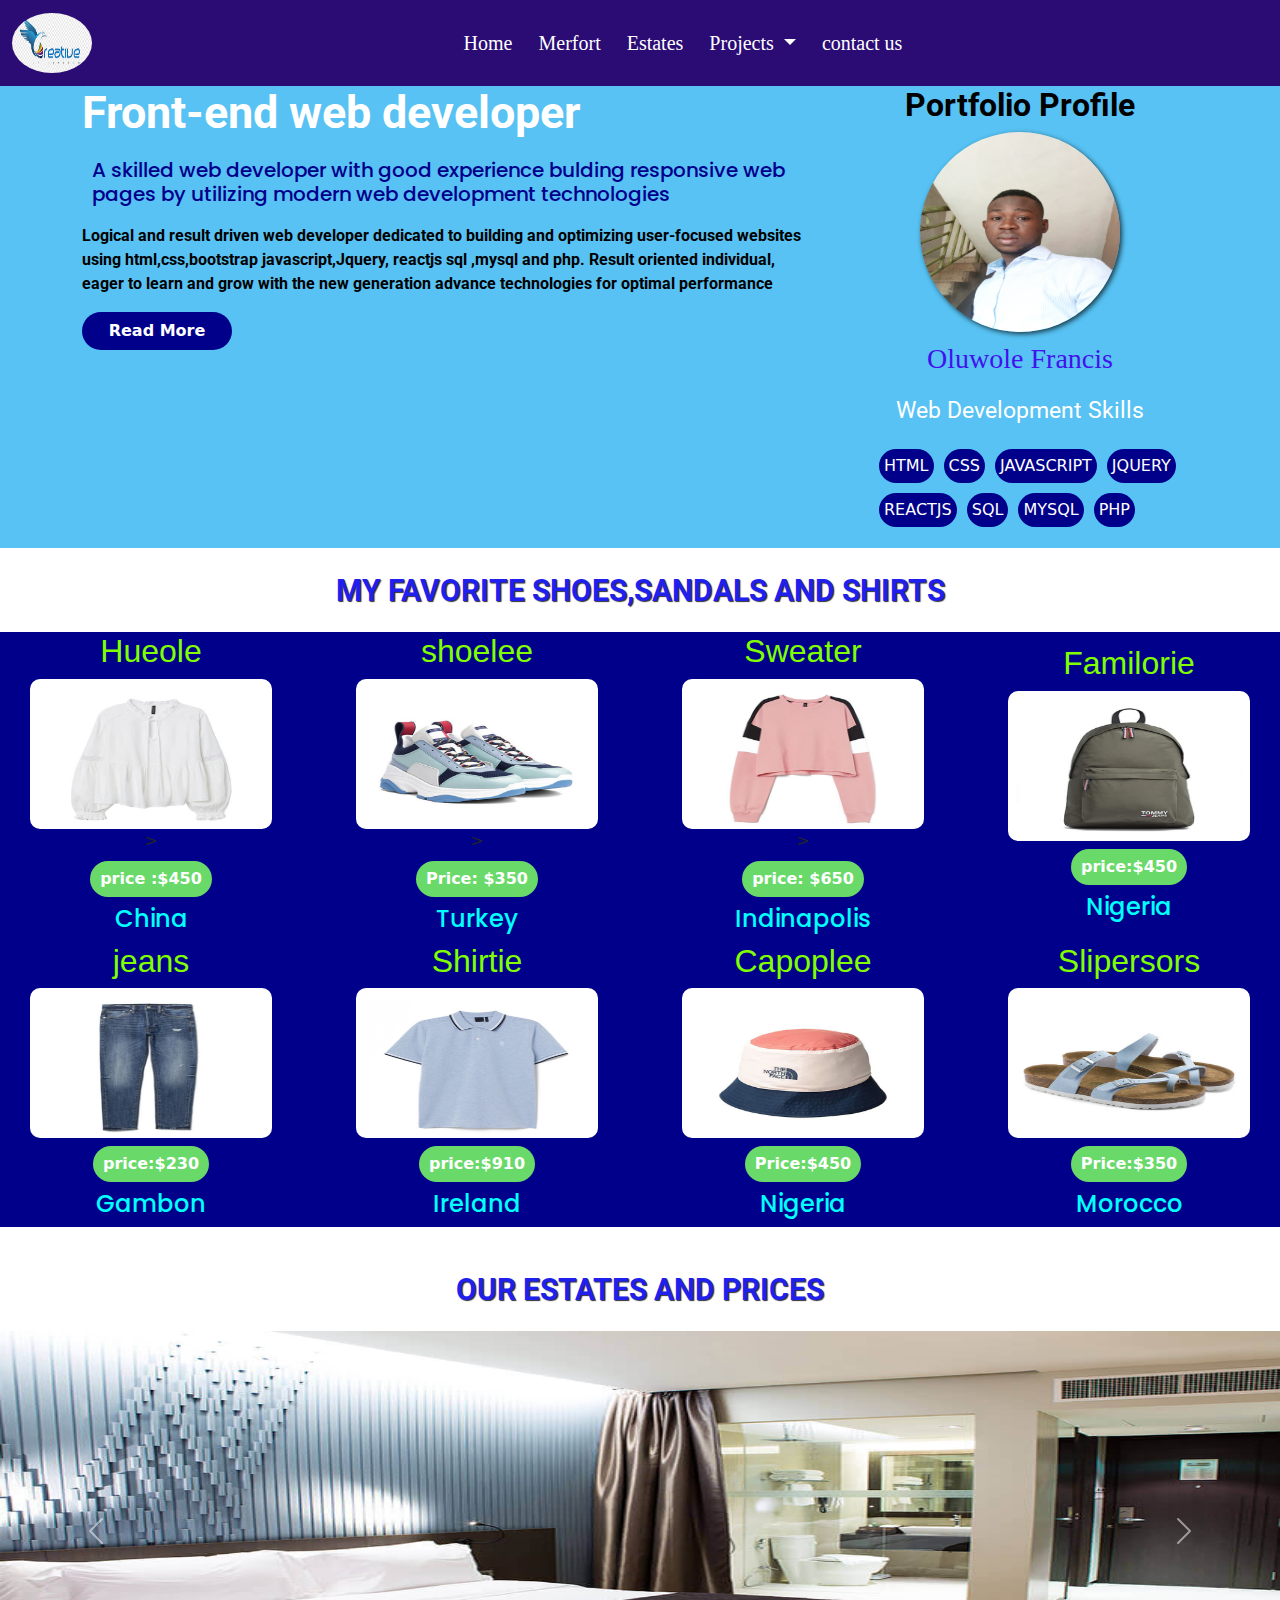
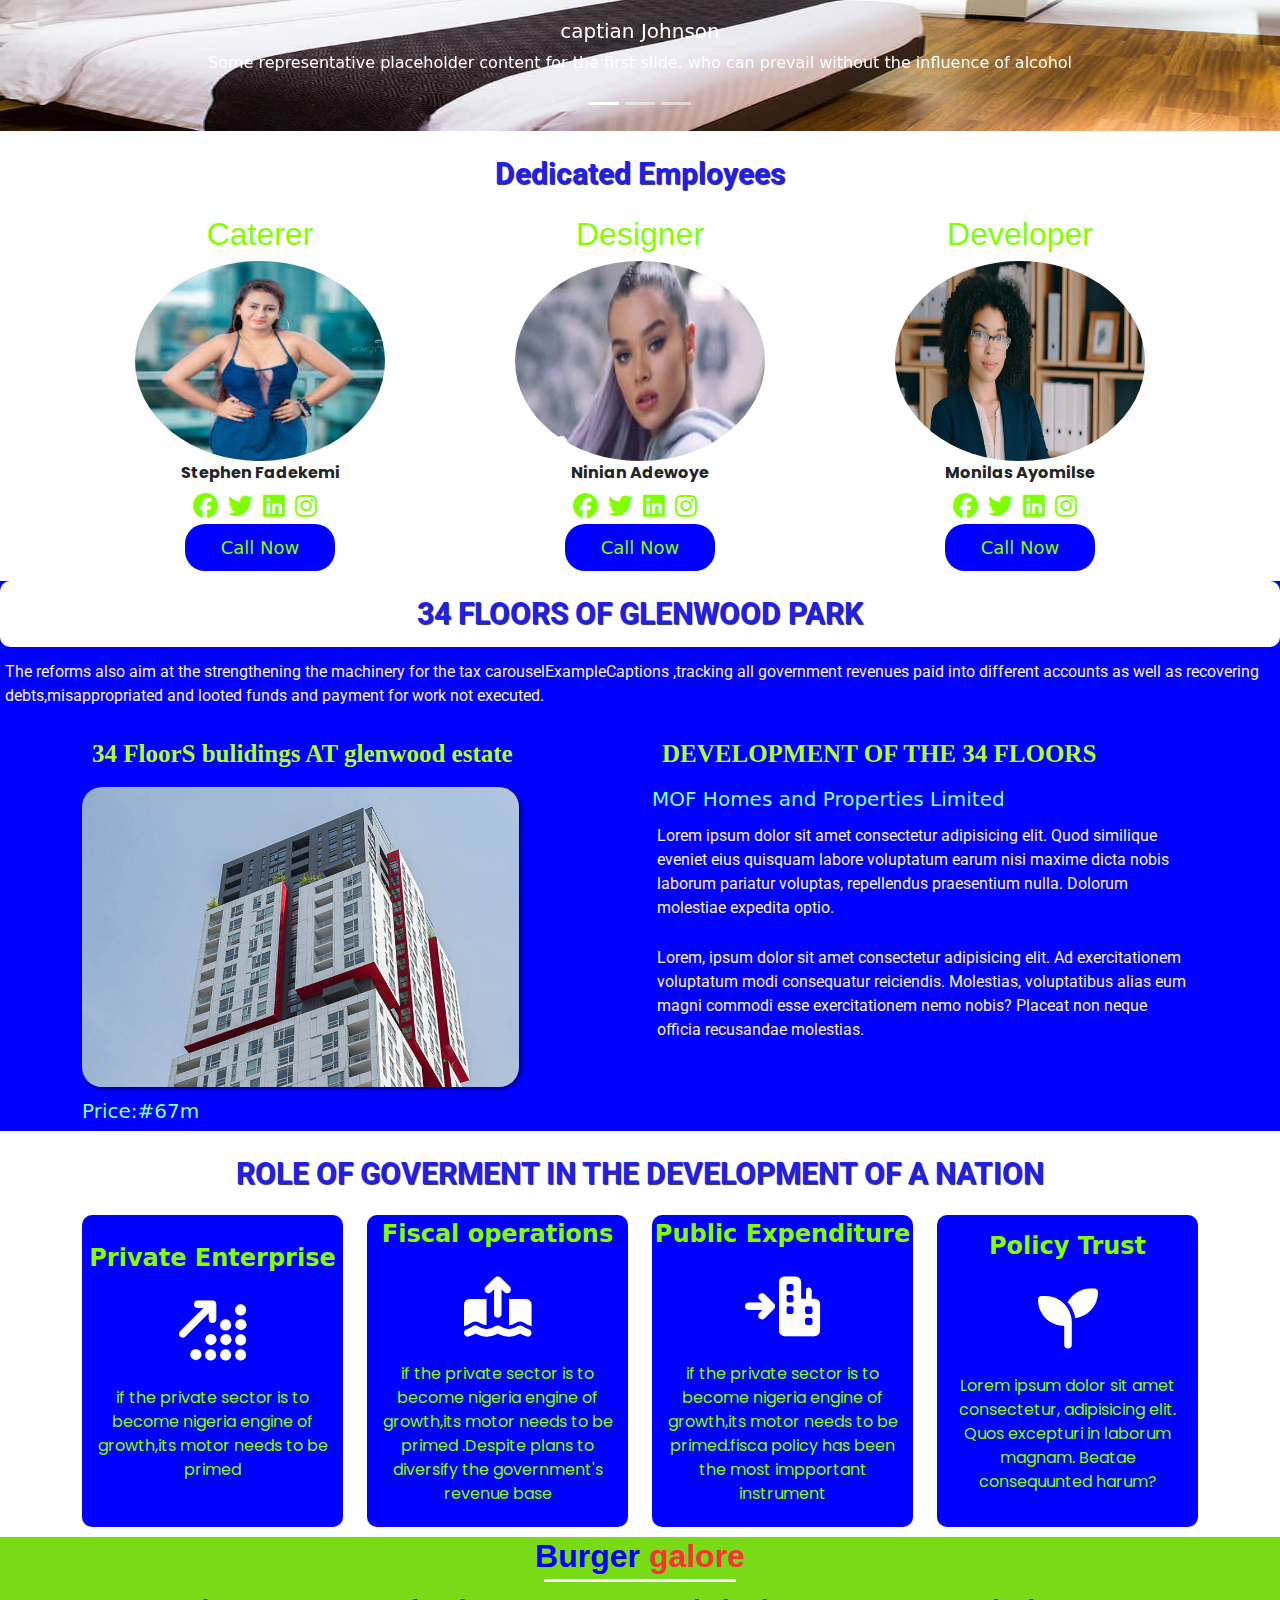
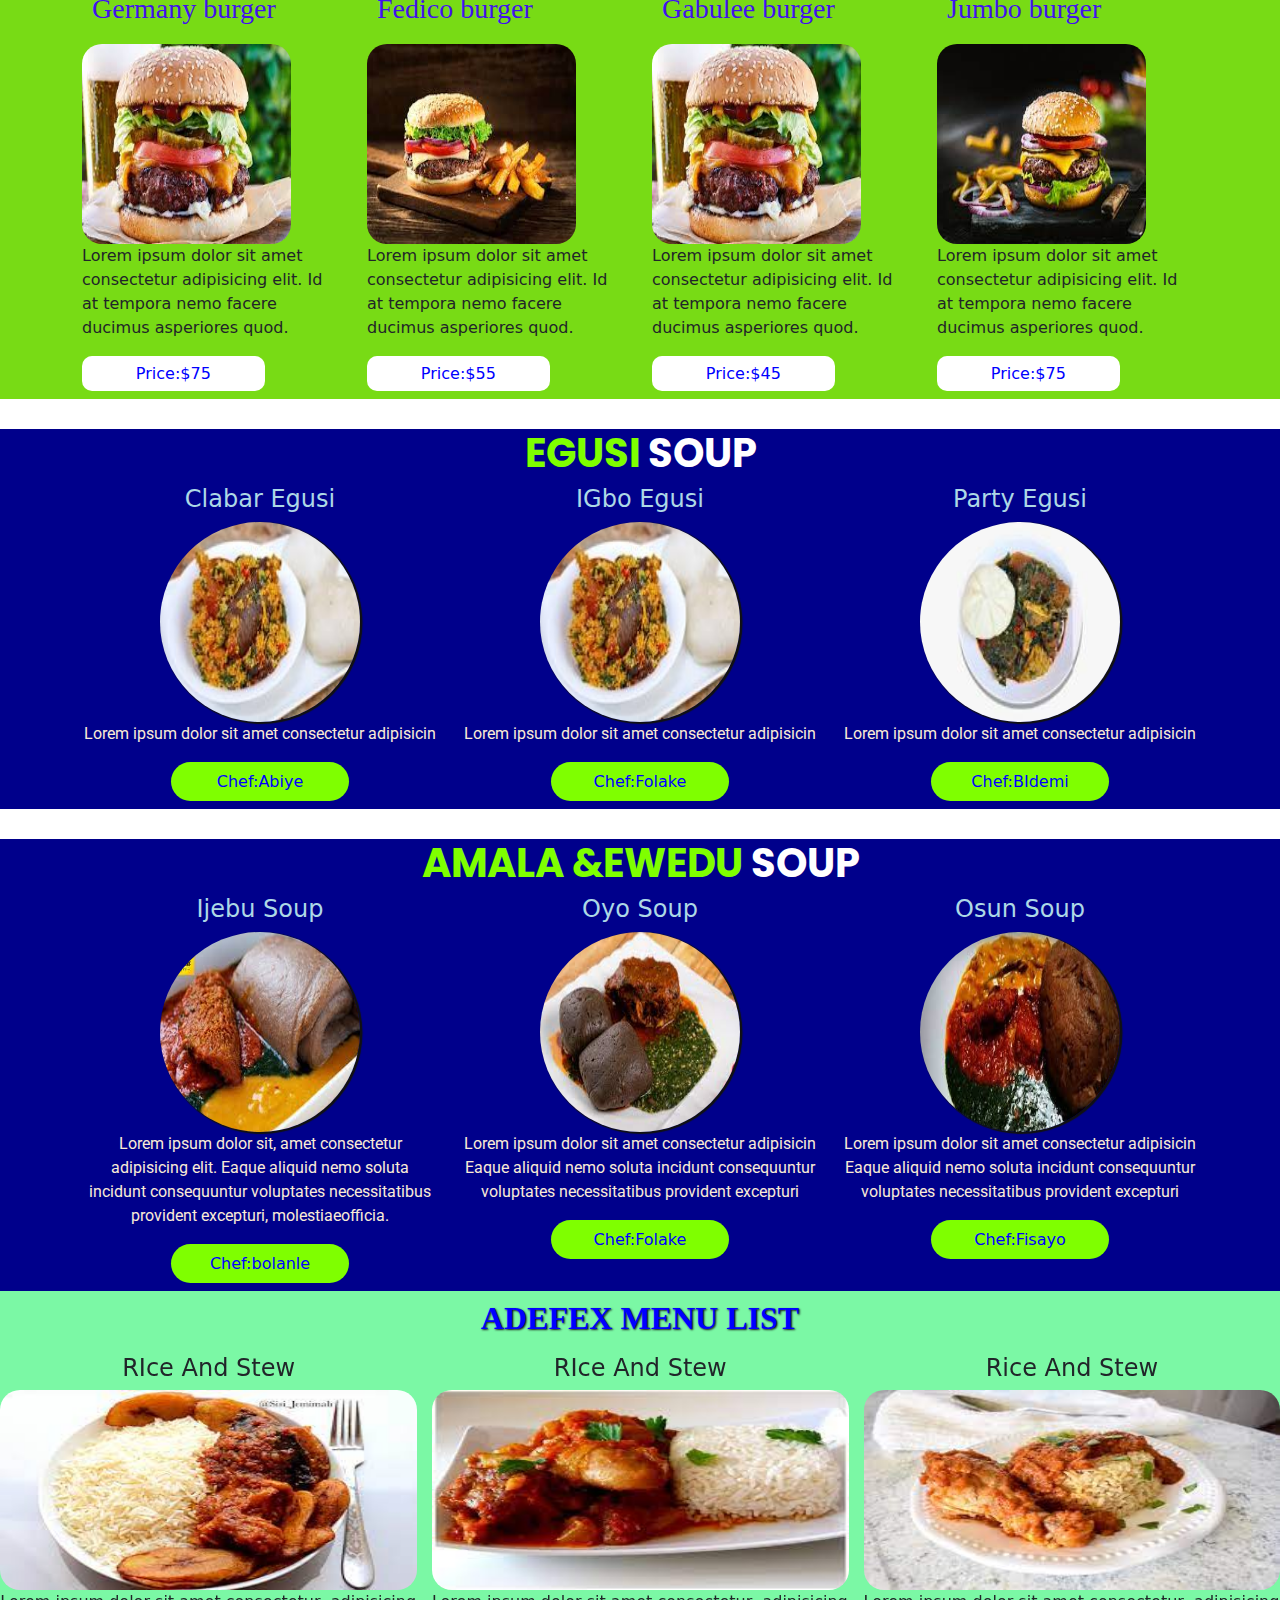
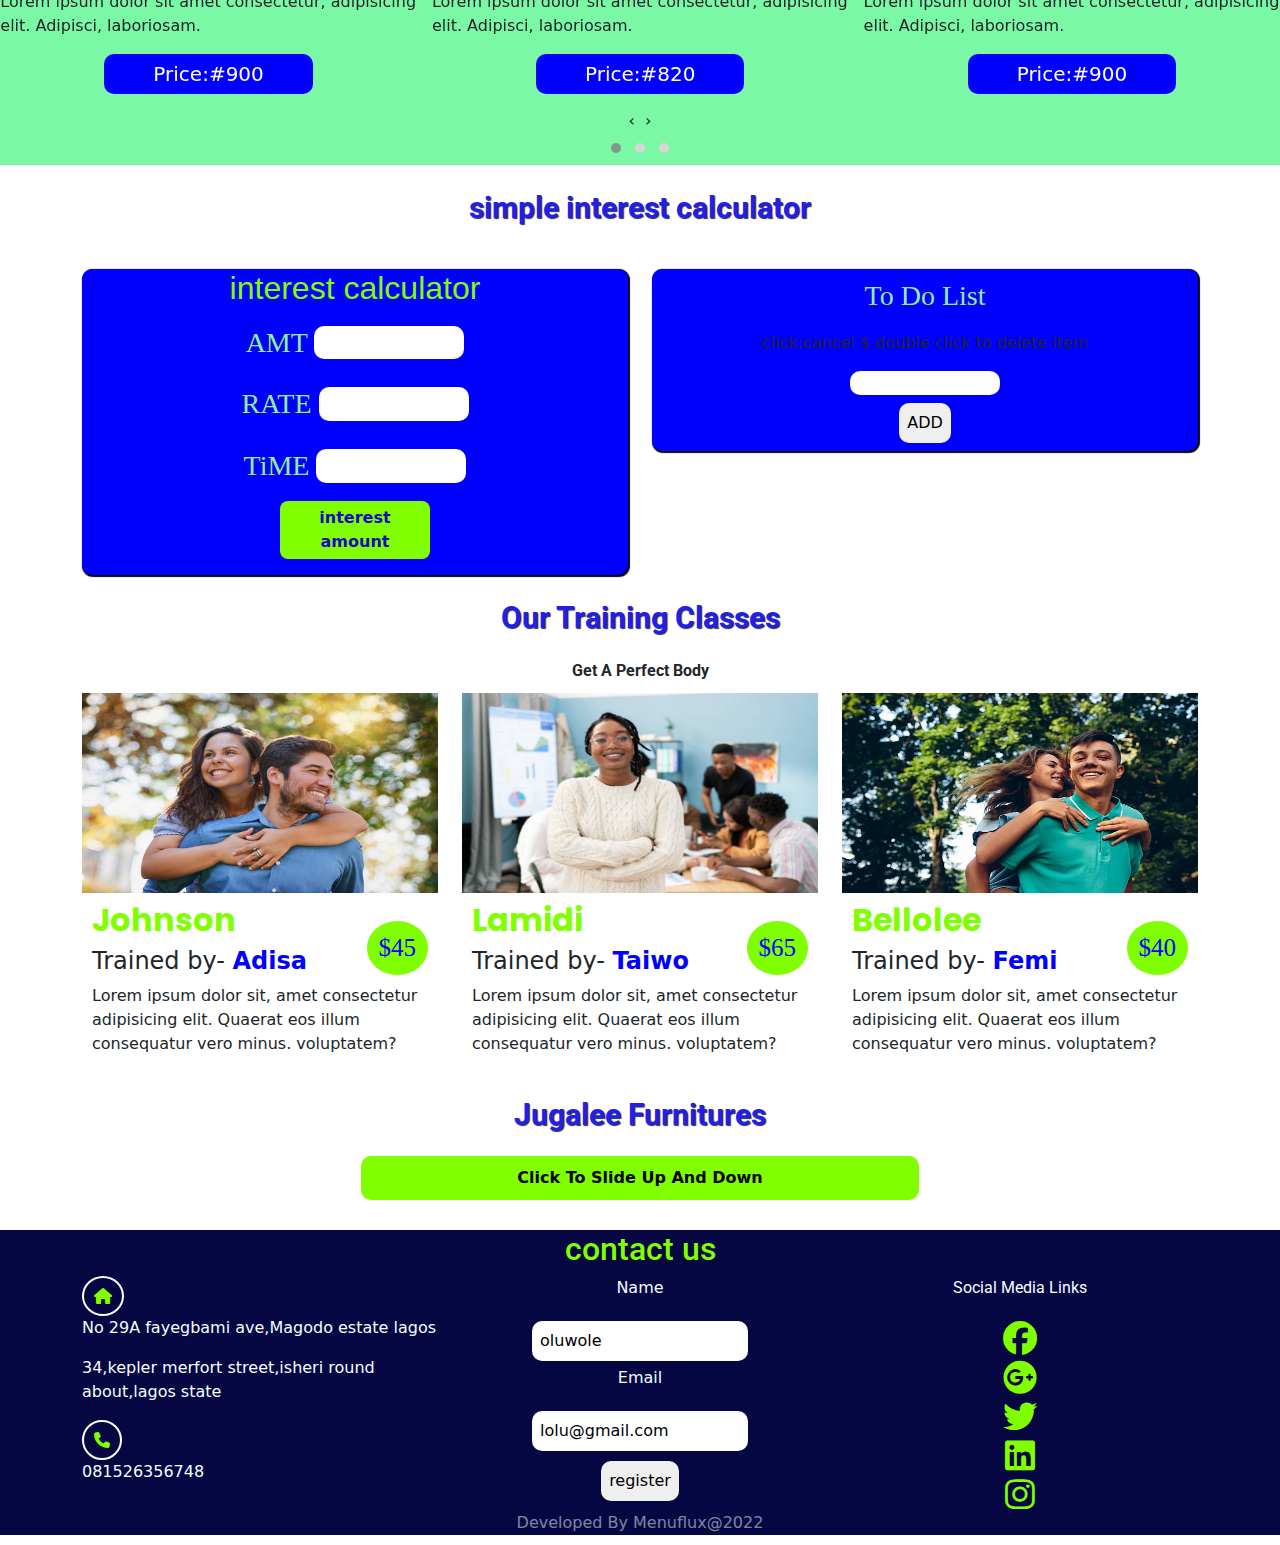
<file: merfort/index.html>
<!DOCTYPE html>
<html>
<head>
 <!-- Required meta tags -->
 <meta charset="utf-8">
 <title>practical galore</title>
 <meta name="viewport" content="width=device-width, initial-scale=1, shrink-to-fit=no">
 <link href="https://cdn.jsdelivr.net/npm/bootstrap@5.1.3/dist/css/bootstrap.min.css" rel="stylesheet">
 
 <link rel="stylesheet" href="praca.css">
 <link
 >
 <link rel="stylesheet" href=" https://cdnjs.cloudflare.com/ajax/libs/font-awesome/4.7.0/css/font-awesome.min.css">
 <link rel="preconnect" href="https://fonts.googleapis.com">
<link rel="preconnect" href="https://fonts.gstatic.com" crossorigin>
 <link rel="stylesheet" href="https://cdnjs.cloudflare.com/ajax/libs/font-awesome/6.1.1/css/all.min.css">

<link href="https://fonts.googleapis.com/css2?family=Festive&family=Poppins&family=Roboto&display=swap" rel="stylesheet">
<link rel="stylesheet" href="owl.carousel.min.css">
<link rel="stylesheet" href="owl.theme.default.min.css">
<link
rel="stylesheet"
href="https://cdnjs.cloudflare.com/ajax/libs/animate.css/4.1.1/animate.min.css"
/>
</head>
<body>
  <nav class="navbar navbar-expand-md navbar-dark navbar-fixed-top" style="background-color:#2b0c75;">
    <div class="container-fluid">
      <a class="navbar-brand" href="#"><img src="creat logo.png" alt="" height="60px" width="80px" style="border-radius: 50%; "></a>
      <button class="navbar-toggler" type="button" data-bs-toggle="collapse" data-bs-target="#navbarNavDropdown" aria-controls="navbarNavDropdown" aria-expanded="false" aria-label="Toggle navigation">
        <span class="navbar-toggler-icon"></span>
      </button>
      <div class="collapse navbar-collapse" id="navbarNavDropdown">
        <ul class="navbar-nav">
          <li class="nav-item">
            <a class="nav-link active" aria-current="page" href="#">Home</a>
          </li>
          <li class="nav-item">
            <a class="nav-link" href="https://olukay08.github.io/merfort/">Merfort</a>
          </li>
          <li class="nav-item">
            <a class="nav-link" href="#estates">Estates</a>
          </li>
          <li class="nav-item dropdown">
            <a class="nav-link dropdown-toggle" href="#" id="navbarDropdownMenuLink" role="button" data-bs-toggle="dropdown" aria-expanded="false">
              Projects
            </a>
            <ul class="dropdown-menu" aria-labelledby="navbarDropdownMenuLink">
              <li><a class="dropdown-item" href="https://olukay08.github.io/my-fruit-project/">fruit project</a></li>
              <li><a class="dropdown-item" href="#gallery">Testimonials</a></li>
              <li><a class="dropdown-item" href="#sect21">Training </a></li>
            </ul>
          </li>
          <li class="nav-item">
            <a class="nav-link" href="#contact">contact us</a>
          </li>
        </ul>
        
      </div>
    
    </div>
    
  </nav>
     
   <section class="firstsect" id="home">
    <div class="container">
      <div class="row">
        <div class="col-md-8 col-sm-6">
          <h2 class="clo">Front-end web developer</h2>
          <h3 class="clo2">A skilled web developer with good experience bulding responsive web pages by utilizing modern
            web development technologies</h3>
            <p class="rnd">Logical and result driven web developer dedicated to building 
              and optimizing user-focused websites using html,css,bootstrap javascript,Jquery, reactjs sql ,mysql and php. Result oriented individual, eager to learn and grow with the 
               new generation advance technologies for optimal performance</p>
              <p id="pro" class="rnd"></p>
          <button class="readmore" id="butolee"> Read more</button>
          <div>
            <i class=""></i>
          </div>
        </div>
        <div class="col-md-4 col-sm-6 profile-cont animate__animated animate__fadeInLeftBig animate__slower">
          <h2 class="rnd 	">Portfolio Profile</h2>
          <img src="olukay stairs stipes.jpg"alt="" height="200px" width="200px" class="profileimg">
          <h3> Oluwole Francis</h3>
          <p class="web3">web development skills</p>
          <ul class="webskills">
            <li>HTML</li>
            <Li>CSS</Li>
            <Li>JAVASCRIPT</Li>
            <li>JQUERY</li>
            <li>REACTJS</li>
            <li>SQL</li>
            <li>MYSQL</li>
            <li>PHP</li>

          </ul>
        </div>
      </div>
    </div>
</section>
<section>
    <h5 class="hnm">MY FAVORITE SHOES,SANDALS AND SHIRTS</h5>
    <div class="containter">
      <div class="row">
         
        <div class="col-md-3 col-sm-3 cnt">
            <h2>Hueole</h2>
                <img src="02.jpg" alt="" height="150px" width="80%">>
                <p> price :$450</p>
                <h4>China</h4>
                
            
        </div>
        <div class="col-md-3 col-sm-3 cnt">
            <h2>shoelee</h2>
                <img src="01.jpg" alt="" height="150px" width="80%">>
                <p> Price: $350</p>
                <h4>Turkey</h4>
                
            
        </div>
        <div class="col-md-3 col-sm-3  cnt">
            <h2>Sweater</h2>
                <img src="04.jpg" alt=""height="150px" width="80%">>
                <p> price: $650</p>
                <h4>Indinapolis</h4>
                
            
        </div>
        <div class="col-md-3 col-sm-3 cnt">
            <h2>Familorie</h2>
                <img src="06.jpg" alt="" height="150px" width="80%">
                <p> price:$450</p>
                <h4>Nigeria</h4>
                
            
        </div>
    </div>
        <div class="row">
        <div class=" col-md-3 col-sm-3 cnt">
            <h2>jeans</h2>
                <img src="14.jpg" alt="" height="150px" width="80%">
                <p> price:$230</p>
                <h4>Gambon</h4>
                
            
        </div>
        <div class=" col-md-3 col-sm-3 cnt">
            <h2>Shirtie</h2>
                <img src="13.jpg" alt="" height="150px" width="80%">
                <p> price:$910</p>
                <h4>Ireland</h4>
                
            
        </div>
        <div class= " col-md-3 col-sm-3 cnt">
            <h2>Capoplee</h2>
                <img src="12.jpg" alt="" height="150px" width="80%">
                <p> Price:$450</p>
                <h4>Nigeria</h4>
                
            
        </div>
        <div class=" col-md-3 col-sm-3 cnt">
            <h2>Slipersors</h2>
                <img src="11.jpg" alt="" height="150px" width="80%">
                <p> Price:$350</p>
                <h4>Morocco</h4>
                
            
        </div>
    </div>
    </div>
</section>
<section class="caro" id="estates">
    <h5 class="hnm">OUR ESTATES AND PRICES</h5>

<div id="carouselExampleCaptions" class="carousel slide" data-bs-ride="carousel">
    <div class="carousel-indicators">
      <button type="button" data-bs-target="#carouselExampleCaptions" data-bs-slide-to="0" class="active" aria-current="true" aria-label="Slide 1"></button>
      <button type="button" data-bs-target="#carouselExampleCaptions" data-bs-slide-to="1" aria-label="Slide 2"></button>
      <button type="button" data-bs-target="#carouselExampleCaptions" data-bs-slide-to="2" aria-label="Slide 3"></button>
    </div>
    <div class="carousel-inner">
      <div class="carousel-item active">
        <img src="house 102.jpg" height="400px" class="d-block w-100" alt="...">
        <div class="carousel-caption d-none d-md-block">
          <h5>captian Johnson</h5>
          <p>Some representative placeholder content for the first slide.
              who can prevail without the influence of alcohol
          </p>
        </div>
      </div>
      <div class="carousel-item">
        <img src="estate 108.jpg" height="400px" class="d-block w-100" alt="...">
        <div class="carousel-caption d-none d-md-block">
          <h5>olusegun adamu</h5>
          <p>Some representative placeholder content for the second slide.
              you have to pay attention to little things so that great things can emanate
          </p>
        </div>
      </div>
      <div class="carousel-item">
        <img src="house103.jpg"  height="400px" class="d-block w-100" alt="...">
        <div class="carousel-caption d-none d-md-block">
          <h5>kemiloa adenuga</h5>
          <p>Some representative placeholder content for the third slide.
              The rate of change of distance with time is known as speed and it is different from velocity
          </p>
        </div>
      </div>
    </div>
    <button class="carousel-control-prev" type="button" data-bs-target="#carouselExampleCaptions" data-bs-slide="prev">
      <span class="carousel-control-prev-icon" aria-hidden="true"></span>
      <span class="visually-hidden">Previous</span>
    </button>
    <button class="carousel-control-next" type="button" data-bs-target="#carouselExampleCaptions" data-bs-slide="next">
      <span class="carousel-control-next-icon" aria-hidden="true"></span>
      <span class="visually-hidden">Next</span>
    </button>
  </div>
</section>

<section>
    <h1 class="hnm"> Dedicated Employees</h1>
    <div class="container">
    <div class="row">
    <div class="col-md-4 col-sm-4 lamp" >
        <h2>Caterer</h2>
        <img src="girl70.jpg" alt="" class="imj">
         <p>stephen fadekemi</p>
         <div class="emplyeeicon">
         <i class="fab fa-facebook"></i>
        <i class="fab fa-twitter"></i>
        <i class="fab fa-linkedin"></i>
        <i class="fab fa-instagram"></i>
      </div>
         
         <button class="yoli">Call Now</button>
    </div>
    <div class="col-md-4 col-sm-4 lamp">
        <h2>Designer</h2>
        <img src="girl71.jpg" alt="" class="imj">
        <p>Ninian adewoye</p>
        <div class="emplyeeicon">
          <i class="fab fa-facebook"></i>
         <i class="fab fa-twitter"></i>
         <i class="fab fa-linkedin"></i>
         <i class="fab fa-instagram"></i>
       </div>
        <button class="yoli">Call Now</button>
    </div>
    <div class="col-md-4 col-sm-4 lamp">
        <h2>Developer</h2>
        <img src="l law girl.png" alt="" class="imj">
        <p>Monilas Ayomilse</p>
        <div class="emplyeeicon">
          <i class="fab fa-facebook"></i>
         <i class="fab fa-twitter"></i>
         <i class="fab fa-linkedin"></i>
         <i class="fab fa-instagram"></i>
       </div>
        <button class="yoli">Call Now</button>
    </div>
    </div>
    </div>

</section>
<section class="sect3">
  <h1 class="hnm">34 FLOORS OF GLENWOOD PARK  </h1>
  <p class="spr">The reforms also aim at the strengthening the machinery for the tax carouselExampleCaptions
    ,tracking all government revenues paid into different accounts as well as recovering debts,misappropriated 
    and looted funds and payment for work not executed.
  </p>
  <div class="container">
    <div class= "row">
    
    <div class="col-md-6 col-sm-6 sot">
      <h3 class="soty">34 FloorS bulidings AT glenwood estate</h3>
    
      <img src="storyhouse.jpg" alt="" class="floors34">
      <h5 id="subhead">Price:#67m</h5>
        

    </div>
    <div class="col-md-6 col-sm-6">
      <h3 class="soty">DEVELOPMENT OF THE 34 FLOORS</h3>
      <h5 id="subhead">MOF Homes and Properties Limited</h5>
      <p class="spr">Lorem ipsum dolor sit amet consectetur adipisicing elit. 
        Quod similique eveniet eius quisquam labore voluptatum earum 
        nisi maxime dicta nobis laborum pariatur voluptas, repellendus praesentium nulla.
         Dolorum molestiae expedita optio.
    </p>
         <p class="spr">Lorem, ipsum dolor sit amet consectetur adipisicing elit. Ad exercitationem 
           voluptatum modi consequatur reiciendis. Molestias, voluptatibus alias eum magni
            commodi esse exercitationem nemo 
           nobis? Placeat non neque officia recusandae molestias.</p>
    </div>
    </div>
  </div>
</section>
<section class="sect5">
  <div class="container">
    <h2 class="hnm">ROLE OF GOVERMENT IN THE DEVELOPMENT OF A NATION</h2>
    <div class="row">
      <div class="col-sm-6 col-md-3">
        <div class="rome">
        <h4 id="jul">Private Enterprise</h4>
        
    
        <i class="fa-solid fa-arrow-up-right-dots"></i>
        <p id="julee">if the private sector is to become nigeria engine of growth,its
           motor needs to be primed</p>
    
        </div>
      </div>
      <div class="col-sm-6 col-md-3">
        <div class="rome">
        <h4 id="jul">Fiscal operations</h4>
        <i class="fa-solid fa-arrow-up-from-ground-water"></i>
    
        
        <p id="julee">if the private sector is to become nigeria engine of growth,its
           motor needs to be primed .Despite plans to diversify the government's revenue base</p>
    
        </div>
      </div>
      <div class="col-sm-6 col-md-3">
        <div class="rome">
        <h4 id="jul">Public Expenditure</h4>
    
        <i class="fa-solid fa-arrow-right-to-city"></i>
        <p id="julee">if the private sector is to become nigeria engine of growth,its
           motor needs to be primed.fisca policy has been the most impportant instrument</p>
    
        </div>
      </div>
      <div class="col-sm-6 col-md-3">
        <div class="rome">
        <h4 id="jul">Policy Trust</h4>
    
        <i class="fa-solid fa-seedling"></i>
        <p id="julee">Lorem ipsum dolor sit amet consectetur, adipisicing elit. Quos excepturi in laborum magnam. Beatae consequunted harum?
          </p>
    
        </div>
      </div>
    </div>
  </div>
</section>
<section class="esct6">
  <h2 id="op">Burger <span style="color: rgb(248, 51, 51);">galore</span></h2>
  <div class="lolu"></div>
  <div class="container">
  <div class="row">
    <div class="col-md-3 col-sm-3 rome2">
      <h3>Germany burger</h3>
      <img src="burg 4.jpg" alt="" width="80%" height="200px" style="border-radius: 20px;">
      <p>Lorem ipsum dolor sit amet consectetur adipisicing elit.
         Id at tempora nemo facere ducimus asperiores quod.</p>
      <h6 class="molu">price:$75</h6>
    </div>
    <div class="col-md-3 col-sm-3 rome2">
      <h3>Fedico  burger</h3>
      <img src="burg 2.jpg" alt="" width="80%" height="200px" style="border-radius: 20px;">
      <p>Lorem ipsum dolor sit amet consectetur adipisicing elit.
         Id at tempora nemo facere ducimus asperiores quod.</p>
      <h6 class="molu">price:$55</h6>
    </div>
    <div class="col-md-3 col-sm-3 rome2">
      <h3>Gabulee burger</h3>
      <img src="burg 4.jpg" alt="" width="80%" height="200px" style="border-radius: 20px;">
      <p>Lorem ipsum dolor sit amet consectetur adipisicing elit.
         Id at tempora nemo facere ducimus asperiores quod.</p>
      <h6 class="molu">price:$45</h6>
    </div>
    <div class="col-md-3 col-sm-3 rome2">
      <h3>Jumbo burger</h3>
      <img src="burg 3.jpg" alt="" width="80%" height="200px"style="border-radius: 20px;">
      <p>Lorem ipsum dolor sit amet consectetur adipisicing elit.
         Id at tempora nemo facere ducimus asperiores quod.</p>
      <h6 class="molu">price:$75</h6>
    </div>
  </div>
</div>

</section> 
<section class="sect7">
  <h1 class="egusi1">Egusi <span>soup</span> </h1>
  <div class="container">
    <div class="row ">
      <div class="col-md-4 group1">
        <h4>Clabar egusi</h4>
        <img src="egusi 1.jpg" alt="">
        <p>Lorem ipsum dolor sit amet consectetur
           adipisicin</p>
           <h6>Chef:Abiye</h6>
      </div>
      <div class="col-md-4 group1">
        <h4>IGbo egusi</h4>
        <img src="egusi 1.jpg" alt="">
        <p>Lorem ipsum dolor sit amet consectetur
           adipisicin</p>
           <h6>Chef:Folake</h6>
      </div>
      <div class="col-md-4 group1">
        <h4>party egusi</h4>
        <img src="egusi 2.jpg" alt="">
        <p>Lorem ipsum dolor sit amet consectetur
           adipisicin</p>
           <h6>Chef:BIdemi</h6>
      </div>
    </div>
  </div>
</section>
<section class="sect7">
  <h1 class="egusi1">amala &ewedu <span>soup</span> </h1>
  <div class="container">
    <div class="row ">
      <div class="col-md-4 group1">
        <h4>ijebu soup </h4>
        <img src="ewedu 1.jpg" alt="">
        <p>Lorem ipsum dolor sit, amet consectetur adipisicing elit.
           Eaque aliquid nemo soluta incidunt consequuntur 
          voluptates necessitatibus provident excepturi, molestiaeofficia.</p>
           <h6>Chef:bolanle</h6>
      </div>
      <div class="col-md-4 group1">
        <h4>oyo soup</h4>
        <img src="ewedu 2.jpg" alt="">
        <p>Lorem ipsum dolor sit amet consectetur
           adipisicin Eaque aliquid nemo soluta incidunt consequuntur 
           voluptates necessitatibus provident excepturi</p>
           <h6>Chef:Folake</h6>
      </div>
      <div class="col-md-4 group1">
        <h4>osun soup</h4>
        <img src="ewedu 3.jpg" alt="">
        <p>Lorem ipsum dolor sit amet consectetur
           adipisicin Eaque aliquid nemo soluta incidunt consequuntur 
           voluptates necessitatibus provident excepturi</p>
           <h6> Chef:Fisayo</h6>
      </div>
    </div>
  </div>
</section>
<section class="sect8">
  <h2 class="carous-heading">adefex menu list</h2>
  <div class="owl-carousel owl-theme">
    <div class="item">
      <h4>RIce and stew</h4>
      <img src="rice 1.jpg" alt="">
      <p>Lorem ipsum dolor sit amet consectetur, adipisicing elit. Adipisci, laboriosam.</p>

      <h5 id="carous">Price:#900</h5>
    </div>
    <div class="item">
      <h4>RIce and stew</h4>
      <img src="rice 2.jpg" alt="">
      <p>Lorem ipsum dolor sit amet consectetur, adipisicing elit. Adipisci, laboriosam.</p>

      <h5 id="carous">Price:#820</h5>
  </div>
  <div class="item">
    <h4>Rice and stew</h4>
    <img src="rice 3.jpg" alt="">
    <p>Lorem ipsum dolor sit amet consectetur, adipisicing elit. Adipisci, laboriosam.</p>

    <h5 id="carous">Price:#900</h5>
  </div>
  <div class="item">
    <h4>Rice,plantain and stew</h4>
    <img src="rice 4.jpg" alt="">
    <p>Lorem ipsum dolor sit amet consectetur, adipisicing elit. Adipisci, laboriosam.</p>

    <h5 id="carous">Price:#750</h5>
  </div>
  <div class="item">
    <h4>RIce and stew</h4>
    <img src="rice 5.jpg" alt="">
    <p>Lorem ipsum dolor sit amet consectetur, adipisicing elit. Adipisci, laboriosam.</p>

    <h5 id="carous">Price:#1000</h5>
  </div>
  <div class="item">
    <h4>Plantain ,rice $stew</h4>
    <img src="rice 6.jpg" alt="">
    <p>Lorem ipsum dolor sit amet consectetur, adipisicing elit. Adipisci, laboriosam.</p>

    <h5 id="carous">Price:#800</h5>
  </div>
  <div class="item">
    <h4>Fried rice and egg</h4>
    <img src="rice 10.jpg" alt="">
    <p>Lorem ipsum dolor sit amet consectetur, adipisicing elit. Adipisci, laboriosam.</p>

    <h5 id="carous">Price:#750</h5>
  </div>
  <div class="item">
    <h4>JOllof rice $chicken</h4>
    <img src="rice 8.jpg" alt="">
    <p>Lorem ipsum dolor sit amet consectetur, adipisicing elit. Adipisci, laboriosam.</p>

    <h5 id="carous">Price:#900</h5>
  </div>
  <div class="item">
    <h4>plantain and Egg</h4>
    <img src="rice 9.jpg" alt="">
    <p>Lorem ipsum dolor sit amet consectetur, adipisicing elit. Adipisci, laboriosam.</p>

    <h5 id="carous">Price:#520</h5>
  </div>
  </div>

</section>
<section class="sect12" id="gallery">
  <div class="container">
    <h2 class="hnm"> simple interest calculator</h2>
    <div class="row">
      <div class="col-md-6">
        <div class="interest">
          <h2>interest calculator </h2>
           <h3>AMT <span> <input type="number" id="principal"></span></h3>
           <h3>RATE<span> <input type="number" id="rate"></span></h3>
           <h3>TiME <span> <input type="number" id="duration"></span></h3>
          <button id="total">interest amount</button>
          <p id="lopu"></p>
      </div>

      </div>
      <div class="col-md-6">
        <div class="interest">
          <h3>To Do List</h3>
        <p>click:cancel $ double click to delete item</p>
        <input type="text" id="inputfield">
        <button type="button" id="addmore">ADD</button>
        <div class="kunlep" id="lep"></div>
    </div>
      </div>
    </div>
  </div>

</section>

<section class="sect21" id="sect21">
   
  <h2 class="hnm">Our Training Classes</h2>
  <p class="t-center">Get A Perfect Body</p>
  <div class="container">
    <div class="row">
      <div class="col-md-4 col-sm-4">
        <img src="istockphoto-1072479766-612x612.jpg" alt="" width="100%" height="200px">
        <div class="trainee-23">
        <h2>Johnson</h2>
        <h4>Trained by- <span class="trainspan">Adisa</span></h4>
        
        <h3 id="traineeprice">$45</h3>
        <p>Lorem ipsum dolor sit, amet consectetur adipisicing elit. Quaerat eos illum consequatur vero minus. 
          voluptatem?</p>
        </div>
      </div>
      <div class="col-md-4 col-sm-4">
       <img src="card-3.c8aacc86.png" alt="" width="100%" height="200px">
       <div class="trainee-23">
       <h2>Lamidi</h2>
       <h4>Trained by- <span class="trainspan">Taiwo</span></h4>
       
       <h3 id="traineeprice">$65</h3>
       <p>Lorem ipsum dolor sit, amet consectetur adipisicing elit. Quaerat eos illum consequatur vero minus. 
         voluptatem?</p>
       </div>
     </div>
     <div class="col-md-4 col-sm-4">
       <img src="istockphoto-621115090-612x612.jpg" alt="" width="100%" height="200px">
       <div class="trainee-23">
       <h2>Bellolee</h2>
       <h4>Trained by- <span class="trainspan">Femi</span></h4>
       
       <h3 id="traineeprice">$40</h3>
       <p>Lorem ipsum dolor sit, amet consectetur adipisicing elit. Quaerat eos illum consequatur vero minus. 
         voluptatem?</p>
       </div>
     </div>
    </div>
  </div>
</section>
<section class="jquerysect">
  <div class="container">
    <h2 class="hnm">Jugalee Furnitures</h2>
    <p id="mugee">click to slide up and Down </p>
   
    <div class="row">
     
      <div class="col-md-4 col-sm-4 slide101">
       
        <img src="furniture 1.jpg" alt="" width="100%" height="200px">
        <h3>Made by Segun</h3>
        <h4 id="furniture-p">$800</h4>
        <p>Lorem ipsum dolor sit amet consectetur adipisicing elit
          . Deserunt vero
          , quidem velit omnis ducimus accusantium.</p>

      </div>
      <div class="col-md-4 col-sm-4 slide101">
       
       <img src="furniture 3.jpg" alt="" width="100%" height="200px">
       <h3>Made by Samson</h3>
       <h4 id="furniture-p">$700</h4>
       <p>Lorem ipsum dolor sit amet consectetur adipisicing elit
         . Deserunt vero
         , quidem velit omnis ducimus accusantium.</p>

     </div>
     <div class="col-md-4 col-sm-4 slide101">
       
       <img src="furniture 2.jpg" alt="" width="100%" height="200px">
       <h3>Made by kunle</h3>
       <h4 id="furniture-p">$467</h4>
       <p>Lorem ipsum dolor sit amet consectetur adipisicing elit
         . Deserunt vero
         , quidem velit omnis ducimus accusantium.</p>

     </div>
    </div>
  </div>

</section>
<section class="sect20" id="contact">
  <h2 id="contact-heading">contact us</h2>

  <div class="container">
    <div class="row">
      <div class="col-sm-4 contat2 animate__animated animate__fadeInBottomRight animate__slower	animate__repeat-3 " >
        <i class="fa fa-home"></i>
        <p>No 29A fayegbami ave,Magodo estate lagos </p>
        <p> 34,kepler merfort street,isheri round about,lagos state</p>
        <i class="fa fa-phone"></i>
          <p>081526356748</p>

      </div>
      <div class="col-sm-4 animate__animated animate__fadeInTopLeft animate__slower animate__repeat-3	">
        <form action="" class="conat2">
          <p>Name</p>
          <input type="text" value="oluwole">
          <p>Email</p>
          <input type="email" value="lolu@gmail.com">
          <input type="submit" value="register">
        </form>
      </div>
      <div class="col-sm-4 animate__animated animate__fadeInLeftBig animate__slower animate__repeat-3	conat2">
        <p class="p-contact">social media links</p>
        <i class="fab fa-facebook"></i>
        <i class="fab fa-google-plus"></i>
        <i class="fab fa-twitter"></i>
        <i class="fab fa-linkedin"></i>
        <i class="fab fa-instagram"></i>


      </div>
    </div>
  </div>
<p id="bottom-p"> developed by menuflux@2022

</p>

</section>



  <script src="https://cdnjs.cloudflare.com/ajax/libs/jquery/3.3.1/jquery.js"></script>
  <script src="https://ajax.googleapis.com/ajax/libs/jquery/3.6.0/jquery.min.js"></script>

  
    <script src="https://cdn.jsdelivr.net/npm/@popperjs/core@2.10.2/dist/umd/popper.min.js"></script>
  <script src="https://cdn.jsdelivr.net/npm/bootstrap@5.1.3/dist/js/bootstrap.min.js"></script>
  <script src="owl.carousel.min.js"></script>
  <script src="praca.js"></script>
  </body>
  </html>
</file>
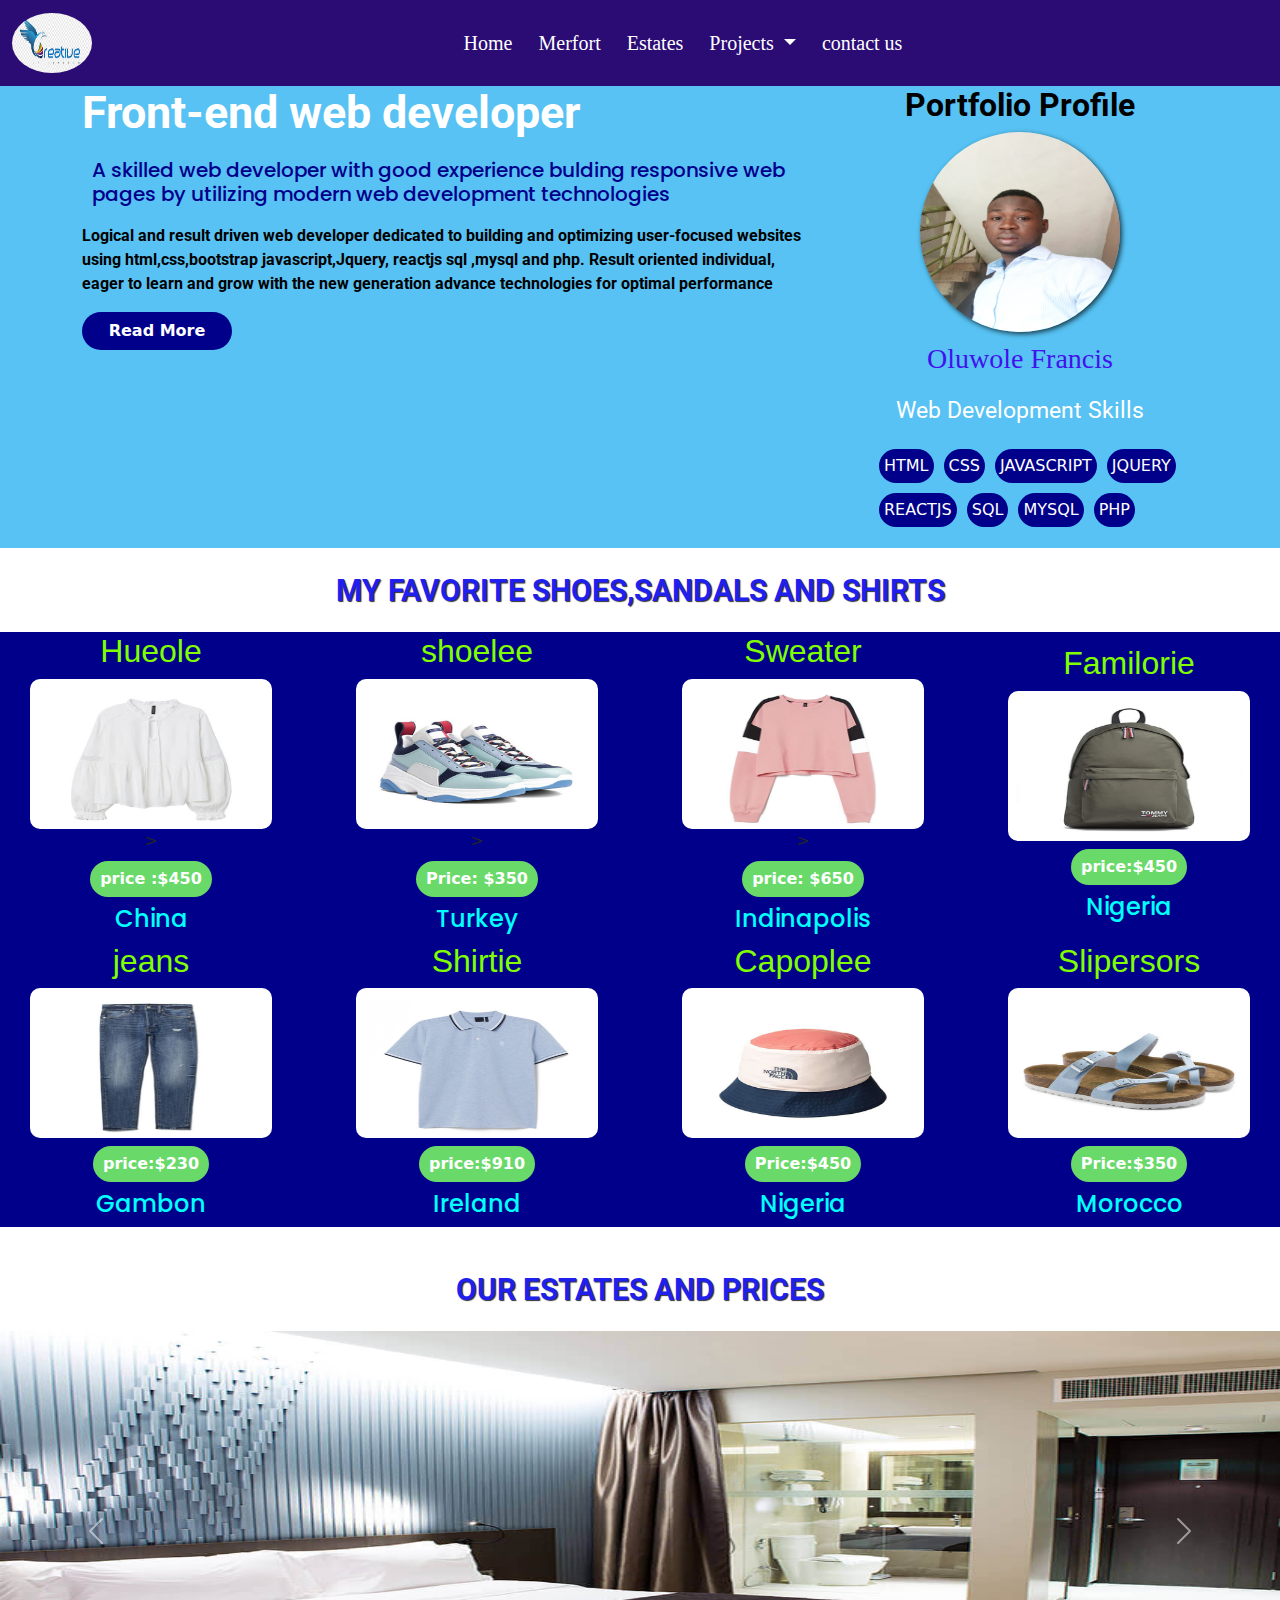
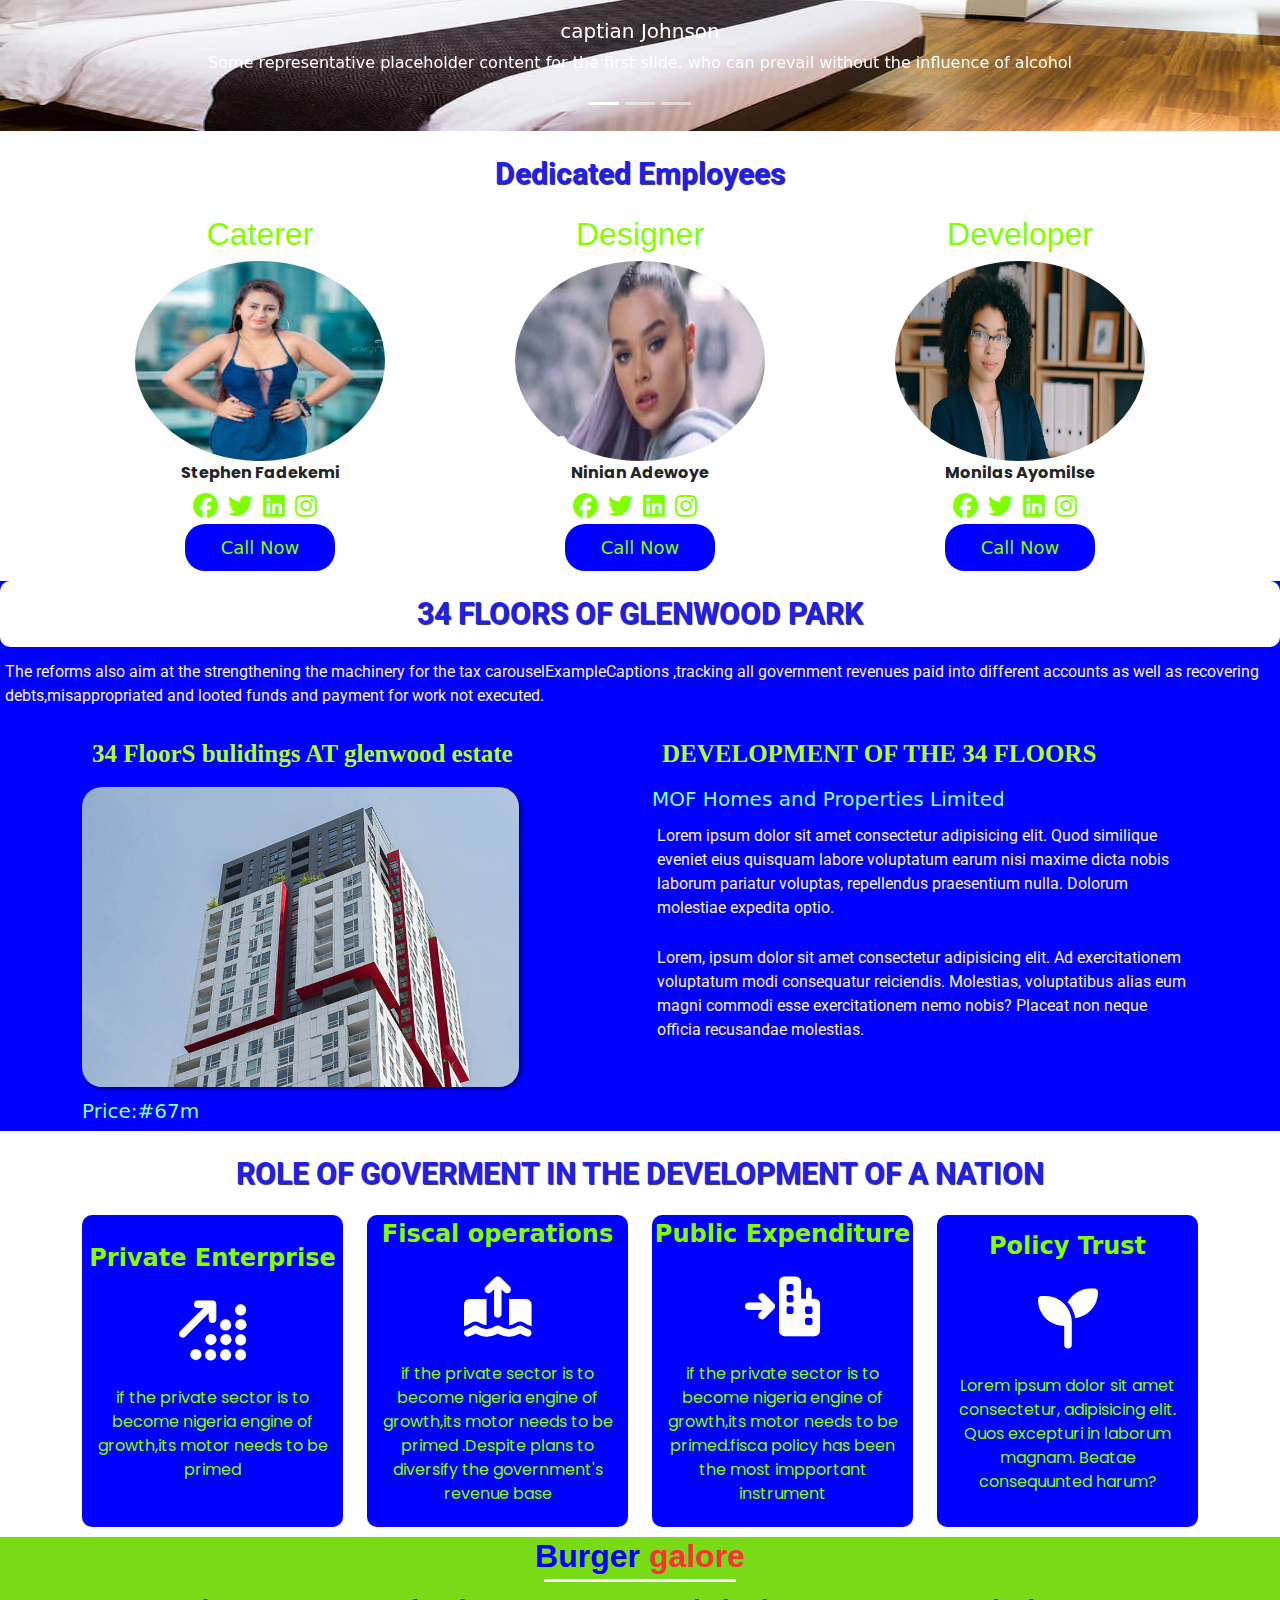
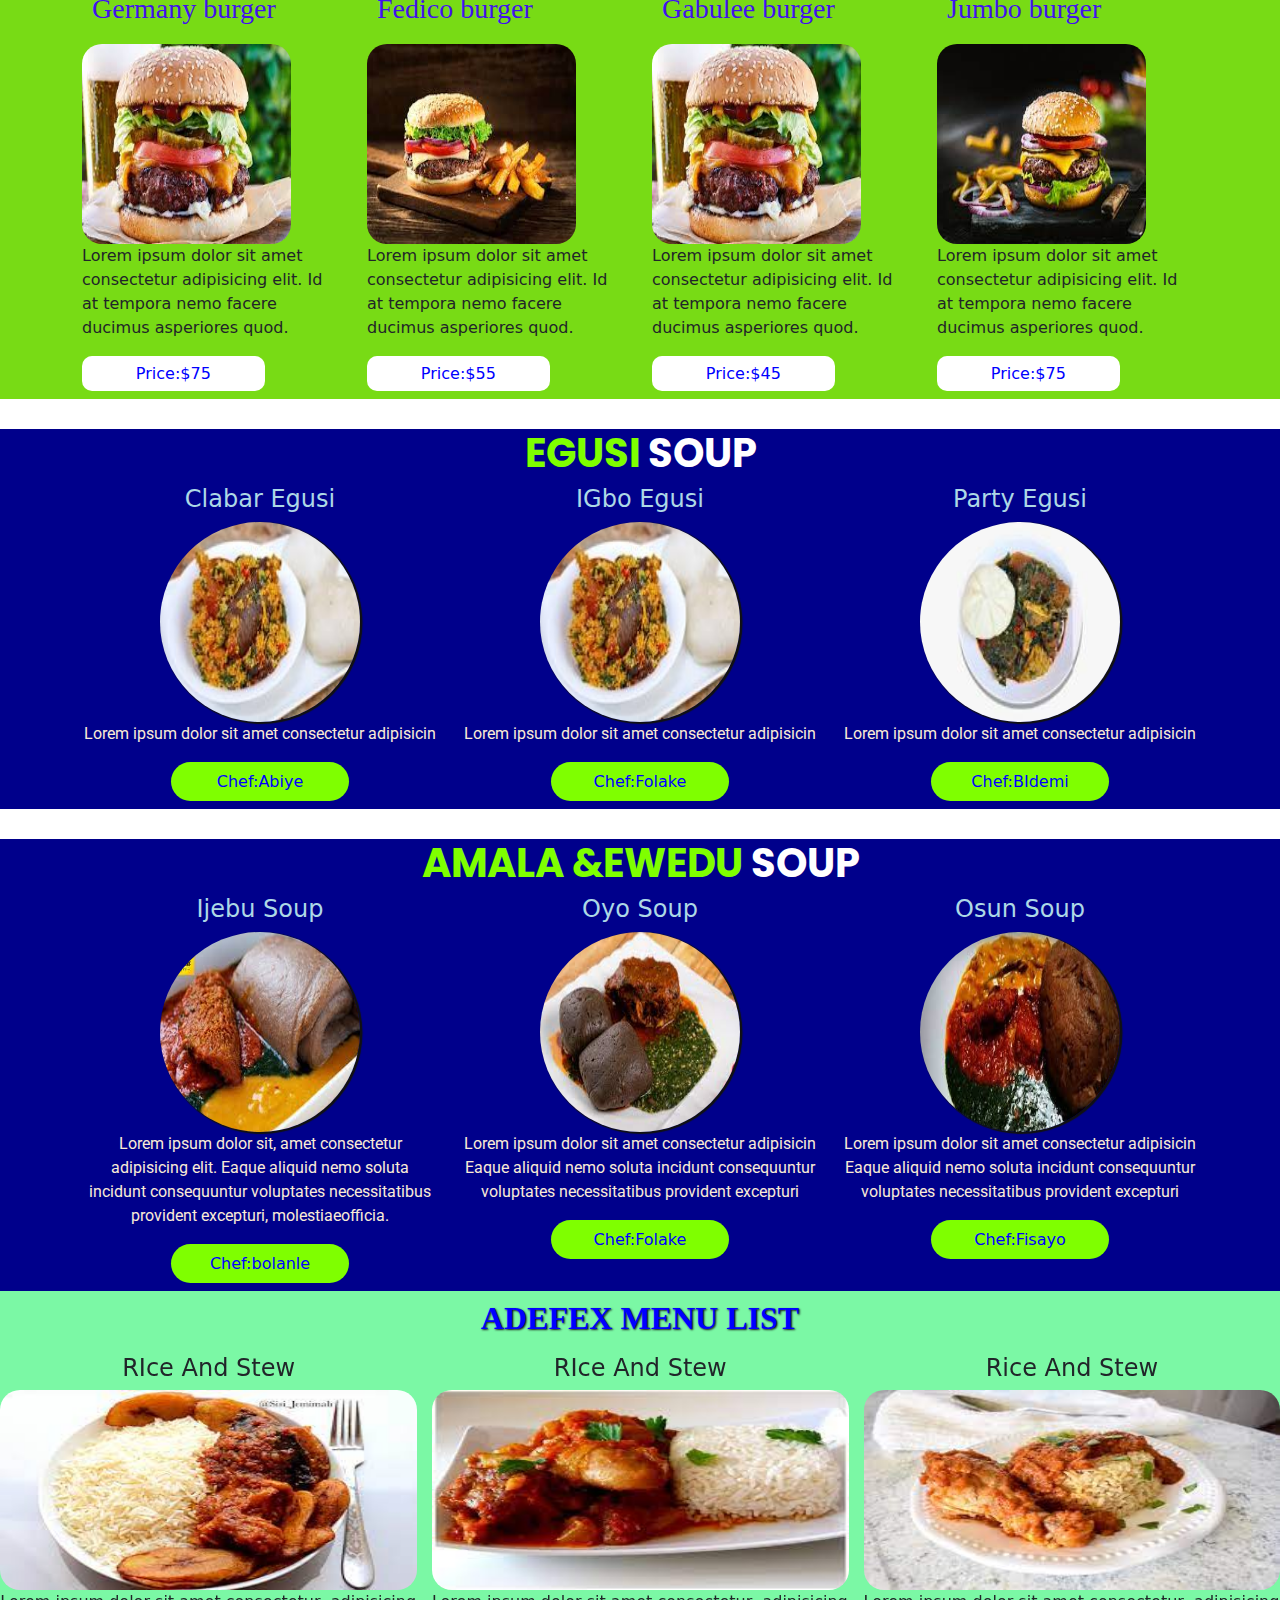
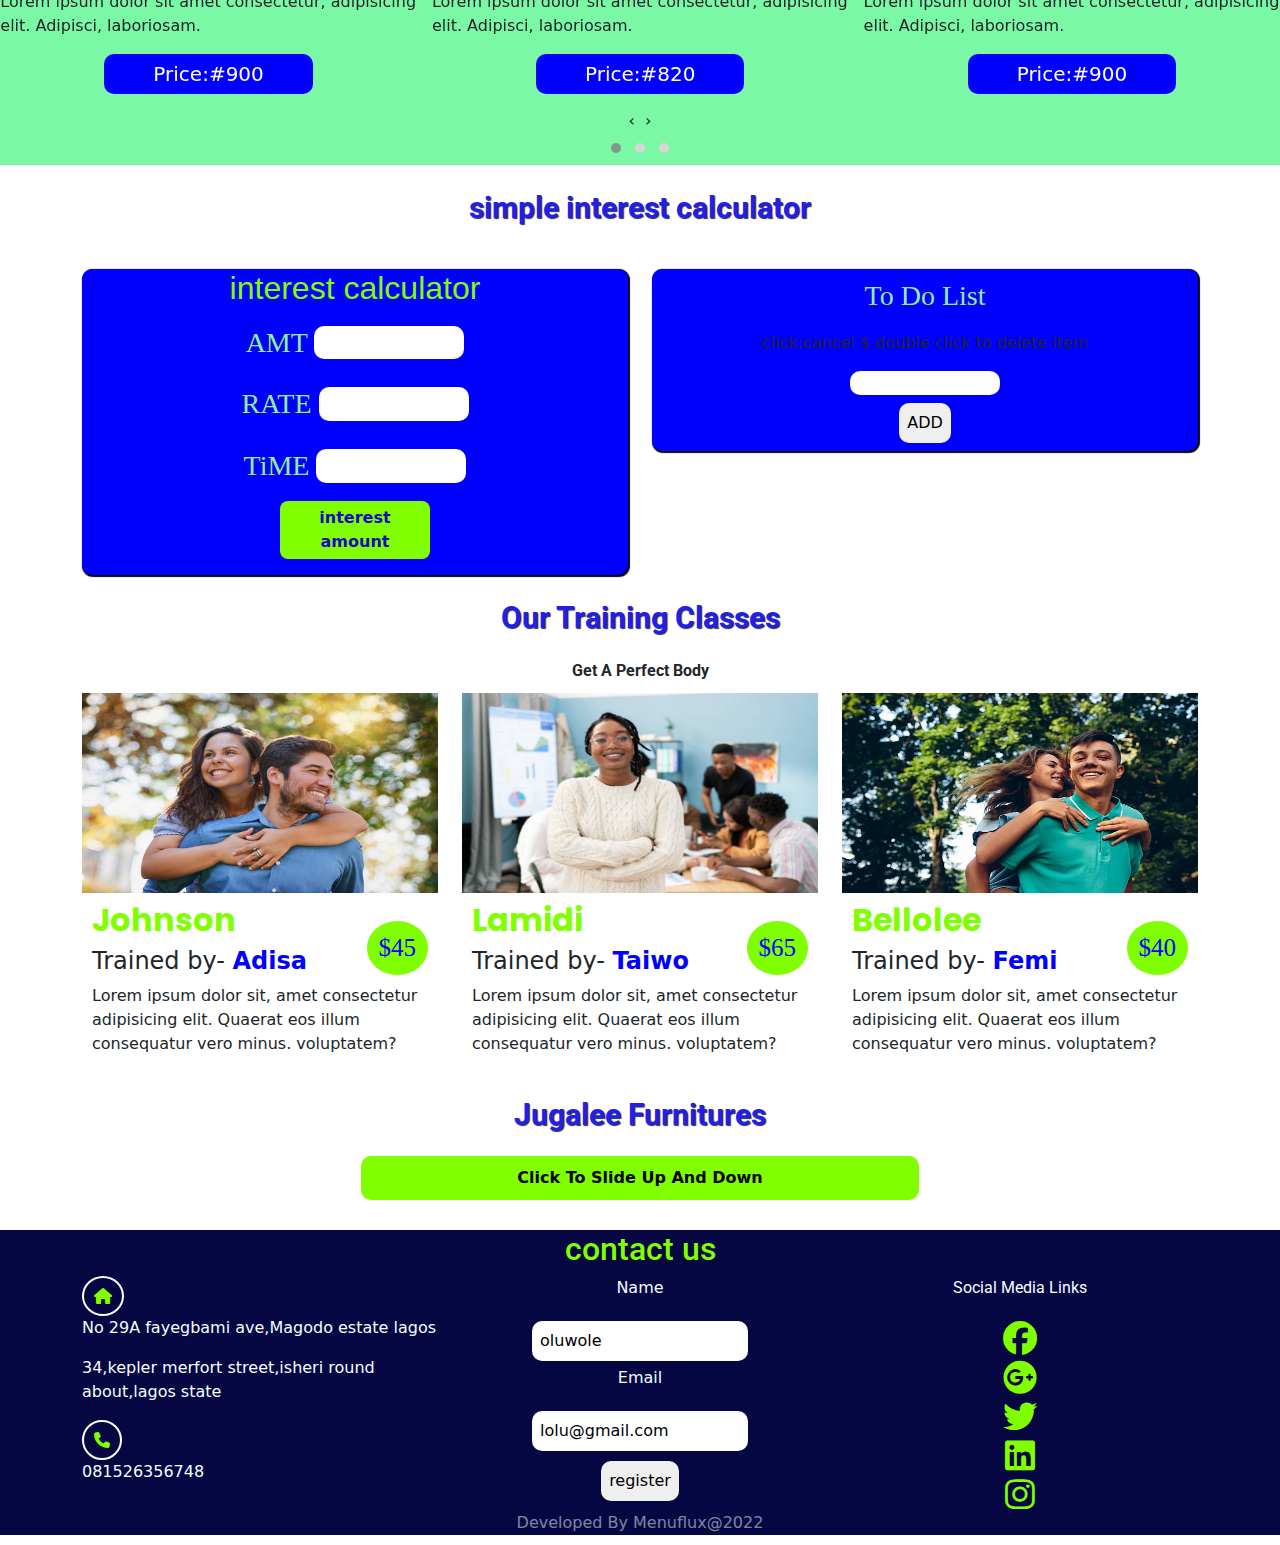
<file: merfort/index.html.html>
<!DOCTYPE html>
<html>
<head>
 <!-- Required meta tags -->
 <meta charset="utf-8">
 <title>practical galore</title>
 <meta name="viewport" content="width=device-width, initial-scale=1, shrink-to-fit=no">
 <link href="https://cdn.jsdelivr.net/npm/bootstrap@5.1.3/dist/css/bootstrap.min.css" rel="stylesheet">
 
 <link rel="stylesheet" href="praca.css">
 <link
 >
 <link rel="stylesheet" href=" https://cdnjs.cloudflare.com/ajax/libs/font-awesome/4.7.0/css/font-awesome.min.css">
 <link rel="preconnect" href="https://fonts.googleapis.com">
<link rel="preconnect" href="https://fonts.gstatic.com" crossorigin>
 <link rel="stylesheet" href="https://cdnjs.cloudflare.com/ajax/libs/font-awesome/6.1.1/css/all.min.css">

<link href="https://fonts.googleapis.com/css2?family=Festive&family=Poppins&family=Roboto&display=swap" rel="stylesheet">
<link rel="stylesheet" href="owl.carousel.min.css">
<link rel="stylesheet" href="owl.theme.default.min.css">
<link
rel="stylesheet"
href="https://cdnjs.cloudflare.com/ajax/libs/animate.css/4.1.1/animate.min.css"
/>
</head>
<body>
  <nav class="navbar navbar-expand-md navbar-dark navbar-fixed-top" style="background-color:#2b0c75;">
    <div class="container-fluid">
      <a class="navbar-brand" href="#"><img src="creat logo.png" alt="" height="60px" width="80px" style="border-radius: 50%; "></a>
      <button class="navbar-toggler" type="button" data-bs-toggle="collapse" data-bs-target="#navbarNavDropdown" aria-controls="navbarNavDropdown" aria-expanded="false" aria-label="Toggle navigation">
        <span class="navbar-toggler-icon"></span>
      </button>
      <div class="collapse navbar-collapse" id="navbarNavDropdown">
        <ul class="navbar-nav">
          <li class="nav-item">
            <a class="nav-link active" aria-current="page" href="#">Home</a>
          </li>
          <li class="nav-item">
            <a class="nav-link" href="https://olukay08.github.io/merfort/">Merfort</a>
          </li>
          <li class="nav-item">
            <a class="nav-link" href="#estates">Estates</a>
          </li>
          <li class="nav-item dropdown">
            <a class="nav-link dropdown-toggle" href="#" id="navbarDropdownMenuLink" role="button" data-bs-toggle="dropdown" aria-expanded="false">
              Projects
            </a>
            <ul class="dropdown-menu" aria-labelledby="navbarDropdownMenuLink">
              <li><a class="dropdown-item" href="https://olukay08.github.io/my-fruit-project/">fruit project</a></li>
              <li><a class="dropdown-item" href="#gallery">Testimonials</a></li>
              <li><a class="dropdown-item" href="#sect21">Training </a></li>
            </ul>
          </li>
          <li class="nav-item">
            <a class="nav-link" href="#contact">contact us</a>
          </li>
        </ul>
        
      </div>
    
    </div>
    
  </nav>
     
   <section class="firstsect" id="home">
    <div class="container">
      <div class="row">
        <div class="col-md-8 col-sm-6">
          <h2 class="clo">Front-end web developer</h2>
          <h3 class="clo2">A skilled web developer with good experience bulding responsive web pages by utilizing modern
            web development technologies</h3>
            <p class="rnd">Logical and result driven web developer dedicated to building 
              and optimizing user-focused websites using html,css,bootstrap javascript,Jquery, reactjs sql ,mysql and php. Result oriented individual, eager to learn and grow with the 
               new generation advance technologies for optimal performance</p>
              <p id="pro" class="rnd"></p>
          <button class="readmore" id="butolee"> Read more</button>
          <div>
            <i class=""></i>
          </div>
        </div>
        <div class="col-md-4 col-sm-6 profile-cont animate__animated animate__fadeInLeftBig animate__slower">
          <h2 class="rnd 	">Portfolio Profile</h2>
          <img src="olukay stairs stipes.jpg"alt="" height="200px" width="200px" class="profileimg">
          <h3> Oluwole Francis</h3>
          <p class="web3">web development skills</p>
          <ul class="webskills">
            <li>HTML</li>
            <Li>CSS</Li>
            <Li>JAVASCRIPT</Li>
            <li>JQUERY</li>
            <li>REACTJS</li>
            <li>SQL</li>
            <li>MYSQL</li>
            <li>PHP</li>

          </ul>
        </div>
      </div>
    </div>
</section>
<section>
    <h5 class="hnm">MY FAVORITE SHOES,SANDALS AND SHIRTS</h5>
    <div class="containter">
      <div class="row">
         
        <div class="col-md-3 col-sm-3 cnt">
            <h2>Hueole</h2>
                <img src="02.jpg" alt="" height="150px" width="80%">>
                <p> price :$450</p>
                <h4>China</h4>
                
            
        </div>
        <div class="col-md-3 col-sm-3 cnt">
            <h2>shoelee</h2>
                <img src="01.jpg" alt="" height="150px" width="80%">>
                <p> Price: $350</p>
                <h4>Turkey</h4>
                
            
        </div>
        <div class="col-md-3 col-sm-3  cnt">
            <h2>Sweater</h2>
                <img src="04.jpg" alt=""height="150px" width="80%">>
                <p> price: $650</p>
                <h4>Indinapolis</h4>
                
            
        </div>
        <div class="col-md-3 col-sm-3 cnt">
            <h2>Familorie</h2>
                <img src="06.jpg" alt="" height="150px" width="80%">
                <p> price:$450</p>
                <h4>Nigeria</h4>
                
            
        </div>
    </div>
        <div class="row">
        <div class=" col-md-3 col-sm-3 cnt">
            <h2>jeans</h2>
                <img src="14.jpg" alt="" height="150px" width="80%">
                <p> price:$230</p>
                <h4>Gambon</h4>
                
            
        </div>
        <div class=" col-md-3 col-sm-3 cnt">
            <h2>Shirtie</h2>
                <img src="13.jpg" alt="" height="150px" width="80%">
                <p> price:$910</p>
                <h4>Ireland</h4>
                
            
        </div>
        <div class= " col-md-3 col-sm-3 cnt">
            <h2>Capoplee</h2>
                <img src="12.jpg" alt="" height="150px" width="80%">
                <p> Price:$450</p>
                <h4>Nigeria</h4>
                
            
        </div>
        <div class=" col-md-3 col-sm-3 cnt">
            <h2>Slipersors</h2>
                <img src="11.jpg" alt="" height="150px" width="80%">
                <p> Price:$350</p>
                <h4>Morocco</h4>
                
            
        </div>
    </div>
    </div>
</section>
<section class="caro" id="estates">
    <h5 class="hnm">OUR ESTATES AND PRICES</h5>

<div id="carouselExampleCaptions" class="carousel slide" data-bs-ride="carousel">
    <div class="carousel-indicators">
      <button type="button" data-bs-target="#carouselExampleCaptions" data-bs-slide-to="0" class="active" aria-current="true" aria-label="Slide 1"></button>
      <button type="button" data-bs-target="#carouselExampleCaptions" data-bs-slide-to="1" aria-label="Slide 2"></button>
      <button type="button" data-bs-target="#carouselExampleCaptions" data-bs-slide-to="2" aria-label="Slide 3"></button>
    </div>
    <div class="carousel-inner">
      <div class="carousel-item active">
        <img src="house 102.jpg" height="400px" class="d-block w-100" alt="...">
        <div class="carousel-caption d-none d-md-block">
          <h5>captian Johnson</h5>
          <p>Some representative placeholder content for the first slide.
              who can prevail without the influence of alcohol
          </p>
        </div>
      </div>
      <div class="carousel-item">
        <img src="estate 108.jpg" height="400px" class="d-block w-100" alt="...">
        <div class="carousel-caption d-none d-md-block">
          <h5>olusegun adamu</h5>
          <p>Some representative placeholder content for the second slide.
              you have to pay attention to little things so that great things can emanate
          </p>
        </div>
      </div>
      <div class="carousel-item">
        <img src="house103.jpg"  height="400px" class="d-block w-100" alt="...">
        <div class="carousel-caption d-none d-md-block">
          <h5>kemiloa adenuga</h5>
          <p>Some representative placeholder content for the third slide.
              The rate of change of distance with time is known as speed and it is different from velocity
          </p>
        </div>
      </div>
    </div>
    <button class="carousel-control-prev" type="button" data-bs-target="#carouselExampleCaptions" data-bs-slide="prev">
      <span class="carousel-control-prev-icon" aria-hidden="true"></span>
      <span class="visually-hidden">Previous</span>
    </button>
    <button class="carousel-control-next" type="button" data-bs-target="#carouselExampleCaptions" data-bs-slide="next">
      <span class="carousel-control-next-icon" aria-hidden="true"></span>
      <span class="visually-hidden">Next</span>
    </button>
  </div>
</section>

<section>
    <h1 class="hnm"> Dedicated Employees</h1>
    <div class="container">
    <div class="row">
    <div class="col-md-4 col-sm-4 lamp" >
        <h2>Caterer</h2>
        <img src="girl70.jpg" alt="" class="imj">
         <p>stephen fadekemi</p>
         <div class="emplyeeicon">
         <i class="fab fa-facebook"></i>
        <i class="fab fa-twitter"></i>
        <i class="fab fa-linkedin"></i>
        <i class="fab fa-instagram"></i>
      </div>
         
         <button class="yoli">Call Now</button>
    </div>
    <div class="col-md-4 col-sm-4 lamp">
        <h2>Designer</h2>
        <img src="girl71.jpg" alt="" class="imj">
        <p>Ninian adewoye</p>
        <div class="emplyeeicon">
          <i class="fab fa-facebook"></i>
         <i class="fab fa-twitter"></i>
         <i class="fab fa-linkedin"></i>
         <i class="fab fa-instagram"></i>
       </div>
        <button class="yoli">Call Now</button>
    </div>
    <div class="col-md-4 col-sm-4 lamp">
        <h2>Developer</h2>
        <img src="l law girl.png" alt="" class="imj">
        <p>Monilas Ayomilse</p>
        <div class="emplyeeicon">
          <i class="fab fa-facebook"></i>
         <i class="fab fa-twitter"></i>
         <i class="fab fa-linkedin"></i>
         <i class="fab fa-instagram"></i>
       </div>
        <button class="yoli">Call Now</button>
    </div>
    </div>
    </div>

</section>
<section class="sect3">
  <h1 class="hnm">34 FLOORS OF GLENWOOD PARK  </h1>
  <p class="spr">The reforms also aim at the strengthening the machinery for the tax carouselExampleCaptions
    ,tracking all government revenues paid into different accounts as well as recovering debts,misappropriated 
    and looted funds and payment for work not executed.
  </p>
  <div class="container">
    <div class= "row">
    
    <div class="col-md-6 col-sm-6 sot">
      <h3 class="soty">34 FloorS bulidings AT glenwood estate</h3>
    
      <img src="storyhouse.jpg" alt="" class="floors34">
      <h5 id="subhead">Price:#67m</h5>
        

    </div>
    <div class="col-md-6 col-sm-6">
      <h3 class="soty">DEVELOPMENT OF THE 34 FLOORS</h3>
      <h5 id="subhead">MOF Homes and Properties Limited</h5>
      <p class="spr">Lorem ipsum dolor sit amet consectetur adipisicing elit. 
        Quod similique eveniet eius quisquam labore voluptatum earum 
        nisi maxime dicta nobis laborum pariatur voluptas, repellendus praesentium nulla.
         Dolorum molestiae expedita optio.
    </p>
         <p class="spr">Lorem, ipsum dolor sit amet consectetur adipisicing elit. Ad exercitationem 
           voluptatum modi consequatur reiciendis. Molestias, voluptatibus alias eum magni
            commodi esse exercitationem nemo 
           nobis? Placeat non neque officia recusandae molestias.</p>
    </div>
    </div>
  </div>
</section>
<section class="sect5">
  <div class="container">
    <h2 class="hnm">ROLE OF GOVERMENT IN THE DEVELOPMENT OF A NATION</h2>
    <div class="row">
      <div class="col-sm-6 col-md-3">
        <div class="rome">
        <h4 id="jul">Private Enterprise</h4>
        
    
        <i class="fa-solid fa-arrow-up-right-dots"></i>
        <p id="julee">if the private sector is to become nigeria engine of growth,its
           motor needs to be primed</p>
    
        </div>
      </div>
      <div class="col-sm-6 col-md-3">
        <div class="rome">
        <h4 id="jul">Fiscal operations</h4>
        <i class="fa-solid fa-arrow-up-from-ground-water"></i>
    
        
        <p id="julee">if the private sector is to become nigeria engine of growth,its
           motor needs to be primed .Despite plans to diversify the government's revenue base</p>
    
        </div>
      </div>
      <div class="col-sm-6 col-md-3">
        <div class="rome">
        <h4 id="jul">Public Expenditure</h4>
    
        <i class="fa-solid fa-arrow-right-to-city"></i>
        <p id="julee">if the private sector is to become nigeria engine of growth,its
           motor needs to be primed.fisca policy has been the most impportant instrument</p>
    
        </div>
      </div>
      <div class="col-sm-6 col-md-3">
        <div class="rome">
        <h4 id="jul">Policy Trust</h4>
    
        <i class="fa-solid fa-seedling"></i>
        <p id="julee">Lorem ipsum dolor sit amet consectetur, adipisicing elit. Quos excepturi in laborum magnam. Beatae consequunted harum?
          </p>
    
        </div>
      </div>
    </div>
  </div>
</section>
<section class="esct6">
  <h2 id="op">Burger <span style="color: rgb(248, 51, 51);">galore</span></h2>
  <div class="lolu"></div>
  <div class="container">
  <div class="row">
    <div class="col-md-3 col-sm-3 rome2">
      <h3>Germany burger</h3>
      <img src="burg 4.jpg" alt="" width="80%" height="200px" style="border-radius: 20px;">
      <p>Lorem ipsum dolor sit amet consectetur adipisicing elit.
         Id at tempora nemo facere ducimus asperiores quod.</p>
      <h6 class="molu">price:$75</h6>
    </div>
    <div class="col-md-3 col-sm-3 rome2">
      <h3>Fedico  burger</h3>
      <img src="burg 2.jpg" alt="" width="80%" height="200px" style="border-radius: 20px;">
      <p>Lorem ipsum dolor sit amet consectetur adipisicing elit.
         Id at tempora nemo facere ducimus asperiores quod.</p>
      <h6 class="molu">price:$55</h6>
    </div>
    <div class="col-md-3 col-sm-3 rome2">
      <h3>Gabulee burger</h3>
      <img src="burg 4.jpg" alt="" width="80%" height="200px" style="border-radius: 20px;">
      <p>Lorem ipsum dolor sit amet consectetur adipisicing elit.
         Id at tempora nemo facere ducimus asperiores quod.</p>
      <h6 class="molu">price:$45</h6>
    </div>
    <div class="col-md-3 col-sm-3 rome2">
      <h3>Jumbo burger</h3>
      <img src="burg 3.jpg" alt="" width="80%" height="200px"style="border-radius: 20px;">
      <p>Lorem ipsum dolor sit amet consectetur adipisicing elit.
         Id at tempora nemo facere ducimus asperiores quod.</p>
      <h6 class="molu">price:$75</h6>
    </div>
  </div>
</div>

</section> 
<section class="sect7">
  <h1 class="egusi1">Egusi <span>soup</span> </h1>
  <div class="container">
    <div class="row ">
      <div class="col-md-4 group1">
        <h4>Clabar egusi</h4>
        <img src="egusi 1.jpg" alt="">
        <p>Lorem ipsum dolor sit amet consectetur
           adipisicin</p>
           <h6>Chef:Abiye</h6>
      </div>
      <div class="col-md-4 group1">
        <h4>IGbo egusi</h4>
        <img src="egusi 1.jpg" alt="">
        <p>Lorem ipsum dolor sit amet consectetur
           adipisicin</p>
           <h6>Chef:Folake</h6>
      </div>
      <div class="col-md-4 group1">
        <h4>party egusi</h4>
        <img src="egusi 2.jpg" alt="">
        <p>Lorem ipsum dolor sit amet consectetur
           adipisicin</p>
           <h6>Chef:BIdemi</h6>
      </div>
    </div>
  </div>
</section>
<section class="sect7">
  <h1 class="egusi1">amala &ewedu <span>soup</span> </h1>
  <div class="container">
    <div class="row ">
      <div class="col-md-4 group1">
        <h4>ijebu soup </h4>
        <img src="ewedu 1.jpg" alt="">
        <p>Lorem ipsum dolor sit, amet consectetur adipisicing elit.
           Eaque aliquid nemo soluta incidunt consequuntur 
          voluptates necessitatibus provident excepturi, molestiaeofficia.</p>
           <h6>Chef:bolanle</h6>
      </div>
      <div class="col-md-4 group1">
        <h4>oyo soup</h4>
        <img src="ewedu 2.jpg" alt="">
        <p>Lorem ipsum dolor sit amet consectetur
           adipisicin Eaque aliquid nemo soluta incidunt consequuntur 
           voluptates necessitatibus provident excepturi</p>
           <h6>Chef:Folake</h6>
      </div>
      <div class="col-md-4 group1">
        <h4>osun soup</h4>
        <img src="ewedu 3.jpg" alt="">
        <p>Lorem ipsum dolor sit amet consectetur
           adipisicin Eaque aliquid nemo soluta incidunt consequuntur 
           voluptates necessitatibus provident excepturi</p>
           <h6> Chef:Fisayo</h6>
      </div>
    </div>
  </div>
</section>
<section class="sect8">
  <h2 class="carous-heading">adefex menu list</h2>
  <div class="owl-carousel owl-theme">
    <div class="item">
      <h4>RIce and stew</h4>
      <img src="rice 1.jpg" alt="">
      <p>Lorem ipsum dolor sit amet consectetur, adipisicing elit. Adipisci, laboriosam.</p>

      <h5 id="carous">Price:#900</h5>
    </div>
    <div class="item">
      <h4>RIce and stew</h4>
      <img src="rice 2.jpg" alt="">
      <p>Lorem ipsum dolor sit amet consectetur, adipisicing elit. Adipisci, laboriosam.</p>

      <h5 id="carous">Price:#820</h5>
  </div>
  <div class="item">
    <h4>Rice and stew</h4>
    <img src="rice 3.jpg" alt="">
    <p>Lorem ipsum dolor sit amet consectetur, adipisicing elit. Adipisci, laboriosam.</p>

    <h5 id="carous">Price:#900</h5>
  </div>
  <div class="item">
    <h4>Rice,plantain and stew</h4>
    <img src="rice 4.jpg" alt="">
    <p>Lorem ipsum dolor sit amet consectetur, adipisicing elit. Adipisci, laboriosam.</p>

    <h5 id="carous">Price:#750</h5>
  </div>
  <div class="item">
    <h4>RIce and stew</h4>
    <img src="rice 5.jpg" alt="">
    <p>Lorem ipsum dolor sit amet consectetur, adipisicing elit. Adipisci, laboriosam.</p>

    <h5 id="carous">Price:#1000</h5>
  </div>
  <div class="item">
    <h4>Plantain ,rice $stew</h4>
    <img src="rice 6.jpg" alt="">
    <p>Lorem ipsum dolor sit amet consectetur, adipisicing elit. Adipisci, laboriosam.</p>

    <h5 id="carous">Price:#800</h5>
  </div>
  <div class="item">
    <h4>Fried rice and egg</h4>
    <img src="rice 10.jpg" alt="">
    <p>Lorem ipsum dolor sit amet consectetur, adipisicing elit. Adipisci, laboriosam.</p>

    <h5 id="carous">Price:#750</h5>
  </div>
  <div class="item">
    <h4>JOllof rice $chicken</h4>
    <img src="rice 8.jpg" alt="">
    <p>Lorem ipsum dolor sit amet consectetur, adipisicing elit. Adipisci, laboriosam.</p>

    <h5 id="carous">Price:#900</h5>
  </div>
  <div class="item">
    <h4>plantain and Egg</h4>
    <img src="rice 9.jpg" alt="">
    <p>Lorem ipsum dolor sit amet consectetur, adipisicing elit. Adipisci, laboriosam.</p>

    <h5 id="carous">Price:#520</h5>
  </div>
  </div>

</section>
<section class="sect12" id="gallery">
  <div class="container">
    <h2 class="hnm"> simple interest calculator</h2>
    <div class="row">
      <div class="col-md-6">
        <div class="interest">
          <h2>interest calculator </h2>
           <h3>AMT <span> <input type="number" id="principal"></span></h3>
           <h3>RATE<span> <input type="number" id="rate"></span></h3>
           <h3>TiME <span> <input type="number" id="duration"></span></h3>
          <button id="total">interest amount</button>
          <p id="lopu"></p>
      </div>

      </div>
      <div class="col-md-6">
        <div class="interest">
          <h3>To Do List</h3>
        <p>click:cancel $ double click to delete item</p>
        <input type="text" id="inputfield">
        <button type="button" id="addmore">ADD</button>
        <div class="kunlep" id="lep"></div>
    </div>
      </div>
    </div>
  </div>

</section>

<section class="sect21" id="sect21">
   
  <h2 class="hnm">Our Training Classes</h2>
  <p class="t-center">Get A Perfect Body</p>
  <div class="container">
    <div class="row">
      <div class="col-md-4 col-sm-4">
        <img src="istockphoto-1072479766-612x612.jpg" alt="" width="100%" height="200px">
        <div class="trainee-23">
        <h2>Johnson</h2>
        <h4>Trained by- <span class="trainspan">Adisa</span></h4>
        
        <h3 id="traineeprice">$45</h3>
        <p>Lorem ipsum dolor sit, amet consectetur adipisicing elit. Quaerat eos illum consequatur vero minus. 
          voluptatem?</p>
        </div>
      </div>
      <div class="col-md-4 col-sm-4">
       <img src="card-3.c8aacc86.png" alt="" width="100%" height="200px">
       <div class="trainee-23">
       <h2>Lamidi</h2>
       <h4>Trained by- <span class="trainspan">Taiwo</span></h4>
       
       <h3 id="traineeprice">$65</h3>
       <p>Lorem ipsum dolor sit, amet consectetur adipisicing elit. Quaerat eos illum consequatur vero minus. 
         voluptatem?</p>
       </div>
     </div>
     <div class="col-md-4 col-sm-4">
       <img src="istockphoto-621115090-612x612.jpg" alt="" width="100%" height="200px">
       <div class="trainee-23">
       <h2>Bellolee</h2>
       <h4>Trained by- <span class="trainspan">Femi</span></h4>
       
       <h3 id="traineeprice">$40</h3>
       <p>Lorem ipsum dolor sit, amet consectetur adipisicing elit. Quaerat eos illum consequatur vero minus. 
         voluptatem?</p>
       </div>
     </div>
    </div>
  </div>
</section>
<section class="jquerysect">
  <div class="container">
    <h2 class="hnm">Jugalee Furnitures</h2>
    <p id="mugee">click to slide up and Down </p>
   
    <div class="row">
     
      <div class="col-md-4 col-sm-4 slide101">
       
        <img src="furniture 1.jpg" alt="" width="100%" height="200px">
        <h3>Made by Segun</h3>
        <h4 id="furniture-p">$800</h4>
        <p>Lorem ipsum dolor sit amet consectetur adipisicing elit
          . Deserunt vero
          , quidem velit omnis ducimus accusantium.</p>

      </div>
      <div class="col-md-4 col-sm-4 slide101">
       
       <img src="furniture 3.jpg" alt="" width="100%" height="200px">
       <h3>Made by Samson</h3>
       <h4 id="furniture-p">$700</h4>
       <p>Lorem ipsum dolor sit amet consectetur adipisicing elit
         . Deserunt vero
         , quidem velit omnis ducimus accusantium.</p>

     </div>
     <div class="col-md-4 col-sm-4 slide101">
       
       <img src="furniture 2.jpg" alt="" width="100%" height="200px">
       <h3>Made by kunle</h3>
       <h4 id="furniture-p">$467</h4>
       <p>Lorem ipsum dolor sit amet consectetur adipisicing elit
         . Deserunt vero
         , quidem velit omnis ducimus accusantium.</p>

     </div>
    </div>
  </div>

</section>
<section class="sect20" id="contact">
  <h2 id="contact-heading">contact us</h2>

  <div class="container">
    <div class="row">
      <div class="col-sm-4 contat2 animate__animated animate__fadeInBottomRight animate__slower	animate__repeat-3 " >
        <i class="fa fa-home"></i>
        <p>No 29A fayegbami ave,Magodo estate lagos </p>
        <p> 34,kepler merfort street,isheri round about,lagos state</p>
        <i class="fa fa-phone"></i>
          <p>081526356748</p>

      </div>
      <div class="col-sm-4 animate__animated animate__fadeInTopLeft animate__slower animate__repeat-3	">
        <form action="" class="conat2">
          <p>Name</p>
          <input type="text" value="oluwole">
          <p>Email</p>
          <input type="email" value="lolu@gmail.com">
          <input type="submit" value="register">
        </form>
      </div>
      <div class="col-sm-4 animate__animated animate__fadeInLeftBig animate__slower animate__repeat-3	conat2">
        <p class="p-contact">social media links</p>
        <i class="fab fa-facebook"></i>
        <i class="fab fa-google-plus"></i>
        <i class="fab fa-twitter"></i>
        <i class="fab fa-linkedin"></i>
        <i class="fab fa-instagram"></i>


      </div>
    </div>
  </div>
<p id="bottom-p"> developed by menuflux@2022

</p>

</section>



  <script src="https://cdnjs.cloudflare.com/ajax/libs/jquery/3.3.1/jquery.js"></script>
  <script src="https://ajax.googleapis.com/ajax/libs/jquery/3.6.0/jquery.min.js"></script>

  
    <script src="https://cdn.jsdelivr.net/npm/@popperjs/core@2.10.2/dist/umd/popper.min.js"></script>
  <script src="https://cdn.jsdelivr.net/npm/bootstrap@5.1.3/dist/js/bootstrap.min.js"></script>
  <script src="owl.carousel.min.js"></script>
  <script src="praca.js"></script>
  </body>
  </html>
</file>
<file: merfort/praca.css>
*{
    box-sizing: border-box;
    padding: 0px;
    margin: 0px;
    
}
.firstsect{
    background-color:rgb(87, 194, 243);
    background-repeat: no-repeat;
    background-attachment: fixed;
    background-size: cover;

    
}

.collapse{
    display: flex;
    justify-content: center;
    flex-direction: row;
    -ms-flex-align: center;
}
 .nav-item .nav-link {
    color:white!important;
    margin-right: 10px;
    font-size: 20px;

    font-family:Georgia, 'Times New Roman', Times, serif;
    opacity: 1;
}
.nav-item .nav-link:hover{
    color: chartreuse!important;
}
    
    

.rnd{
    font-weight: bold;
    font-family: 'Roboto';
    color: black!important;

}
.readmore{
    width: 150px;
    background-color: darkblue;
    color:white;
    text-align: center;
    padding: 7px;
    border: none;
    border-radius: 20px;
    text-transform: capitalize;
    font-weight: bold;
}
.readmore:hover{
    background-color: black;
    width: 180px;
    transition: all 2s;
    border: none;
}
.clo{
    color:white;
    font-family: 'Roboto';
    font-size: 45px;
    text-align: left;
    font-weight: bold;
}
.clo2{
    color: darkblue;
    font-family: 'Poppins';
    font-size: 20px;
}
.lpn{
    color: rgb(46, 46, 243);
    padding:8px;
    background: red;
    border-radius: 50%;
    text-align: center;
    text-shadow: 2px 2px 1px  black;
}

.rome{
    display: flex;
    flex-direction: column;
    justify-content: center;
    align-items: center;
    background-color: blue;
    height: 100%;

    border-radius: 10px;


    
}

.cnt{
    display: flex;
    flex-direction: column;
    justify-content: center;
    align-items: center;
    
    background-color:darkblue;
}
.cnt img{
    border-radius: 10px;
}
.cnt p{
    color: white;
    font-weight: 700;
    background-color: rgb(105, 218, 105);
    text-align: center;
    padding:6px 10px;
    margin: 8px;
    border-radius: 20px;
}
.cnt h4{
    color: aqua;
    font-family: 'Poppins';
}
#julee{
    color: chartreuse;
    font-family: Poppins;
    background-color: none;
    text-align: center;
    padding:5px;

    
}
.web3{
    color: white;
    font-size: 23px;
    font-weight: 600px;
    text-align: center;
    text-transform: capitalize;
    font-family: 'Roboto';
}
.webskills{
    display: flex;
    flex-direction: row;
    flex-wrap: wrap;
}
.webskills li{
    list-style-type: none;
    text-transform: capitalize;
     margin: 5px;
     text-align: center;
     padding: 5px;


    background-color: darkblue;
    color: white;
    border-radius: 20px;

}
.profile-cont{
    display: flex;
    flex-direction: column;
    justify-content: center;
    align-items: center;

}
.profileimg{
    border-radius: 50%;
    box-shadow: 2px 2px 5px  rgb(0,0,0,0.7);

}
#jul{
    font-weight: bold;
    color: chartreuse;
    padding-top:5px;
}
.fa-solid{
    font-size: 60px;
    color:white;
    margin-top: 20px;
    margin-bottom: 20px;
}
.fa-light{
    font-size: 60px;
    color: blue;

}

    


.caro{
    width: 100%;
    margin: auto;

    margin-top: 30px;
    
}

h2{
    color: chartreuse;
    font-family: Verdana, Geneva, Tahoma, sans-serif;
    font-weight:'Roboto';
}

    

.lamp{
    display: flex;
    flex-direction:column;
    justify-items: center;
    align-items: center;
}
.lamp p{
    margin-bottom: 2px;
    text-transform: capitalize;
    font-family: Poppins;
    font-weight: bold;
}
.imj{
    width: 70%;
     height: 200px;
    border-radius: 50%;
}
button.yoli{
    border: none;
    text-align: center;
    width: 150px;
    background-color: blue;
    color: chartreuse;
    border-radius: 20px;
    font-size: 18px;
    padding: 10px;
}
#lopus{
    color: rgb(240, 227, 227);
    text-align: center;
    margin: 10px;
    font-weight: bold;
    padding-bottom: 20px;
    margin-top: 8px;
    padding: 5px;

}
h3{
    color: rgb(65, 17, 238);
    padding: 10px;
    font-family: Cambria, Cochin, Georgia, Times, 'Times New Roman', serif;
}
h2.hulee{
    margin-top: 30px;
    color:red;
    font-size: 35px;
    text-transform: uppercase;
    text-align: center;
}
.hnm{
    color: rgb(32, 32, 238);
    text-align: center;
    text-shadow: 1px 1px 1px  rgb(51, 48, 48);
    padding: 15px;
    font-family: 'Roboto';
    background-color:white;
    border-radius: 10px;
    margin-top: 10px;
    font-size: 30px;
    font-weight: bold;
}


#wolee{
    color: darkblue;
    font-size: 40px;
    text-align: center;
    font-weight: bold;
}
#subhead{
    color: aquamarine;
    text-align: left;
    font-weight: 400;
}
.sect3{
    background-color: blue;
    margin-top: 10px;
    margin-bottom: 10px;
}


.soty{
    font-weight:bold;
    color: greenyellow;
    font-size: 25px;
}
.fa-star-sharp{
    font-size: 50px;
    color: black;
}
.spr{

    text-align: left;
    color: rgb(247, 238, 238);
    font-family:'Roboto';
    padding: 5px;
}
.floors34{
 width: 80%;
 height:300px;
 border-radius: 20px;
 box-shadow: 2px 2px  5px rgba(0,0,0,0.5);
 margin-bottom: 12px;
}
.esct6{
    
    background-color: rgb(120, 219, 21);
    margin-top: 10px;
}
.sect7{
    background-color: darkblue;
    margin-top: 30px;
}
.sect7 img{
    width: 200px;
    height: 200px;
    border-radius: 50%;
    box-shadow: 1.5px 1px 1px 1px rgb(17, 17, 17);
}
.sect7 img:hover{
    transform:rotate(360deg);
    
    transition: all 3s;
    width: 220px;
    height: 220px;
}
.sect8{
    background-color: rgb(123, 248, 165);
}
.sect8 img{
    width: 200px;
    height: 200px;
    border-radius: 20px;
    
}
.egusi1{
    text-align: center;
    font-weight: bold;
    font-family: 'Poppins';
    color: chartreuse;
    text-transform: uppercase;
    
}
.egusi1 span{
    color: white;
}
.group1{
    display: flex;
    flex-direction: column;
    align-items: center;
}
.group1 p{
    text-align: center;
    color: antiquewhite;
    font-family: 'Roboto';
}
.group1 h4{
    color: lightblue;
    text-transform: capitalize;
}
.group1 h6{
    background-color: chartreuse;
    color: blue;
    border-radius: 20px;
    text-align: center;
    width: 50%;
    padding: 10px;
}
.lolu{
    width: 15%;
    background-color:white;
    min-height: 3px;
    align-items: center;
    margin: auto;
    border-radius: 5px;
    margin-top: 2px;




}
.molu{
    color: blue;
    background-color: white;
    text-align: center;
    font-weight: 700px;
    padding: 8px;
    border-radius:10px ;
    text-transform: capitalize;
    width: 70%;
    
    
}
.molu:hover{
    color: red;
    width: 100%;
    transition: width 2s;
    background-color: darkblue;
    margin-top: 20px;
    cursor: pointer;
    

}
#op{
    color: blue;
    text-align: center;
    font-weight: bold;
    margin-bottom: 2px;
    padding-bottom: 2px;
}
.carous-heading{
    color: blue;
    text-align: center;
    font-family: Cambria, Cochin, Georgia, Times, 'Times New Roman', serif;
    font-weight: bold;
    text-transform: uppercase;
    text-shadow: 1px 1px  2px rgb(25, 24, 24);

    border-radius: 10px;
    padding: 8px;
    
}
.item h4{
    text-align: center;
    text-transform: capitalize;
}
#carous{
    background-color: blue;
    color: white;
    text-align: center;
    width: 50%;
    margin: auto;
    padding: 8px;
    border-radius: 10px;
}
.sect12{
    background-color: white;
}
.interest{
    display: flex;
    flex-direction:column;
    justify-content: center;
    align-items: center;
    background-color: blue;
    margin-top: 20px;
    border-radius: 10px;
    box-shadow: 1px 1px 1px 1px black;
}
.kunlep{

    font-size: 25;
    text-transform: uppercase;
    color:white; 
    
    font-weight: bold;
    cursor: pointer;
}
.interest input{
    width:150px;
    border-radius: 10px;
    text-align: center;
    border: none;
}
.interest h3{
    color: lightgreen;

    
}
#total {
    border: none;
    background-color:chartreuse;
    color: rgb(21, 8, 194);
    font-weight: bold;
    border-radius: 8px;
    text-align: center;
    padding: 5px;
    width: 150px;;

}
#lopu{
   color: white; 
   font-size: 24px;
   text-align: center;
}
.caroul{
width: 500px;
height:500px;
overflow: hidden;
align-self: center;
margin: auto;

}
.img-cont{
    display: flex;
    transition: transform 5s linear;


}
.img-cont img{
    height: 500px;
    width: 500px;
    object-fit: cover;
    
}
#addmore{
    margin: 8px;
    padding: 8px;
    border-radius: 10px;
    border: none;
}
.sect20{
    background-color:rgb(6, 6, 66);
    color: azure;
    margin-top: 20px;
    
}
#contact-heading{
    text-align: center;
    font-weight: 400px;
    font-family: 'Roboto';
}
.fab{
    font-size: 34px;
    color: chartreuse;
    margin-top: 5px;

}
#bottom-p{
    text-align: center;
    opacity: 0.5;
    text-transform: capitalize;
    margin-bottom: 10px;
}
.p-contact{
    font-family: 'Roboto';
    text-transform: capitalize;
    font-weight: 400px;
}
.emplyeeicon{
    display: flex;
    flex-direction:row;
    justify-content: left;
    margin-top: 2px;
    margin-bottom: 5px;
}
.emplyeeicon i{
    font-size: 25px;
    padding-right:10px;
}
.emplyeeicon i:hover{
    color: lightskyblue;
}
.fa-home,.fa-phone{
color: chartreuse;
text-align: center;
margin: auto;
font-size: 40px;
border: 2px solid white;
border-radius: 50%;
padding: 10px;
}
.conat2{
    display: flex;
    flex-direction: column;
    justify-content: center;
    align-items: center;
    

}

.conat2 input{

    margin:5px;
    border-radius: 10px;
    padding:8px;
    border: none;
}
.trainee-23{
  margin-left: 10px;
  position: relative;
  margin-top: 8px;
}
.trainee-23 h2{
    font-weight: bold;
    font-family: 'Poppins';
}
.t-center{
    text-align: center;
    text-transform:capitalize;
    font-family: 'Roboto';
    font-weight: bold;
    margin-bottom: 10px;
}
.trainspan{
    color: blue;
    font-weight: bold;
}
#traineeprice{
   position: absolute; 
   text-align: center;
   font-size: 25px;
   font-weight: 400;
   color: blue;
   background-color:chartreuse;
   border-radius: 50%;
   padding:12px;
   right: 10px;
   top: 20px;
}


#mugee{
    text-align: center;
    width: 50%;
    margin: auto;
    padding: 10px;
    border-radius:  10px;
    color:black;
    background-color: chartreuse;
    margin-bottom: 10px;
    font-weight: 600;
    text-transform: capitalize;
    cursor: pointer;
}

.slide101{
    display: none;
    
}
#furniture-p{
    width: 100px;

    text-align: center;
    border-radius:20px; 
    background-color:chartreuse;
    padding:10px;

}
</file>
